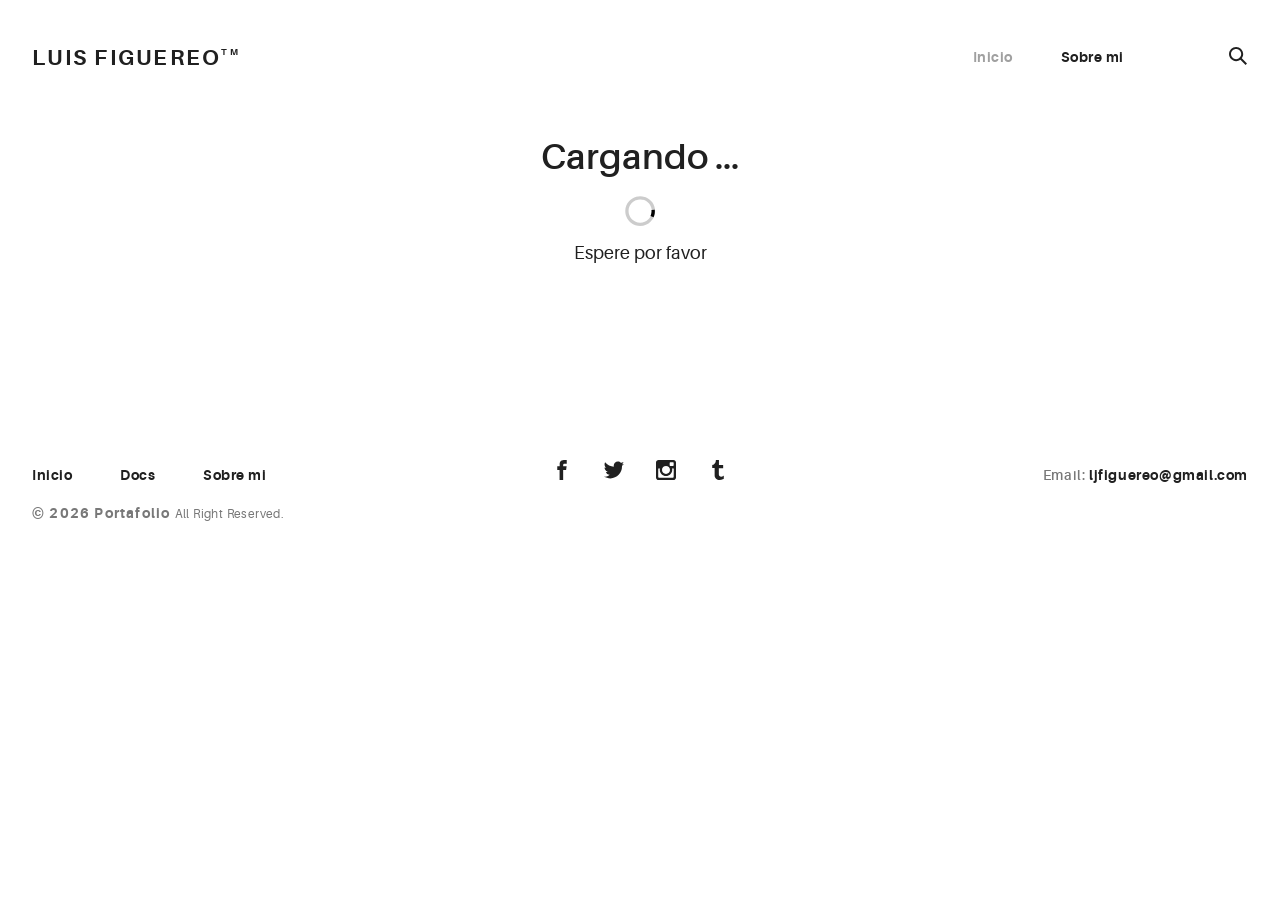
<file: docs/index.html>
<!doctype html>
<html lang="en">

<head>
    <meta charset="utf-8">
    <title>Portafolio</title>
    <!-- <base href="/"> -->

    <meta name="viewport" content="width=device-width, initial-scale=1">

    <link rel="icon" type="image/svg+xml" href="assets/img/urku-ico.svg">
    <link rel="stylesheet" href="assets/css/aurora-pack.min.css">
    <link rel="stylesheet" href="assets/css/aurora-theme-base.min.css">
    <link rel="stylesheet" href="assets/css/urku.css">
<link rel="stylesheet" href="styles.39110f630567ac2cb898.css"></head>

<body class="top-fixed">
    <app-root></app-root>

    <script src="assets/js/svg4everybody.min.js"></script>
    <script>
        svg4everybody();
    </script>
<script type="text/javascript" src="runtime.a66f828dca56eeb90e02.js"></script><script type="text/javascript" src="polyfills.7fb637d055581aa28d51.js"></script><script type="text/javascript" src="main.79356147b64c5a4c3efa.js"></script></body>

</html>
</file>
<file: docs/assets/css/urku.css>
/* * * * * * * * * * * * * * * * * * * * *\ 
 UrkuPortfolio v1.0.0 
 Urku is a prtfolio template with a very clean style. 
 (c) 2016 Lionel <lionel@pixeden.com> (http://pixeden.com) 
 https://bitbucket.org/elrumordelaluz/urkuportfolio 
 Licensed under  MIT 
\* * * * * * * * * * * * * * * * * * * * */

@charset "UTF-8";
body {
    margin: 0;
}

.rk-container {
    margin-right: auto;
    margin-left: auto;
    padding-left: .25rem;
    padding-right: .25rem;
}

@media (min-width: 40em) {
    .rk-container {
        max-width: 88.88889em;
        width: 95vw;
    }
    .rk-container--inner {
        max-width: 68.88889em;
        width: 82vw;
    }
}

.rk-container--full {
    max-width: 100%;
    padding-left: 0;
    padding-right: 0;
    width: 100%;
}

@media (min-width: 64em) {
    .rk-container {
        padding-left: 0;
        padding-right: 0;
    }
}

.rk-main {
    z-index: 1;
    position: static;
}

.top-fixed .rk-main {
    padding-top: 8.5rem;
}

@media (min-width: 64em) {
    .rk-main {
        position: relative;
    }
}

.rk-header {
    background-color: #fff;
    position: relative;
    z-index: 5;
}

.top-fixed .rk-header {
    position: fixed;
}

.rk-topbar {
    -webkit-box-align: start;
    -webkit-align-items: flex-start;
    -ms-flex-align: start;
    align-items: flex-start;
    display: -webkit-box;
    display: -webkit-flex;
    display: -ms-flexbox;
    display: flex;
    -webkit-flex-wrap: wrap;
    -ms-flex-wrap: wrap;
    flex-wrap: wrap;
    -webkit-box-pack: justify;
    -webkit-justify-content: space-between;
    -ms-flex-pack: justify;
    justify-content: space-between;
    padding-bottom: 3.3rem;
    padding-top: 2.8rem;
}

@media (min-width: 64em) {
    .rk-topbar {
        padding-bottom: 0;
    }
}

.rk-logo {
    -webkit-box-flex: 0;
    -webkit-flex: 0 0 100%;
    -ms-flex: 0 0 100%;
    flex: 0 0 100%;
    font-size: 1.375rem;
    font-weight: 700;
    letter-spacing: 2.25px;
    text-align: center;
    text-transform: uppercase;
    width: 20%;
}

.rk-logo sup {
    font-size: .5625rem;
    position: relative;
    top: -1px;
}

@media (min-width: 64em) {
    .rk-logo {
        -webkit-box-flex: 1;
        -webkit-flex: 1;
        -ms-flex: 1;
        flex: 1;
        text-align: left;
    }
}

.rk-search {
    -webkit-align-self: flex-start;
    -ms-flex-item-align: start;
    align-self: flex-start;
    margin-bottom: 3.4rem;
    margin-left: 7.7rem;
    padding-top: .16rem;
    position: relative;
}

.rk-search label,
.rk-search input {
    display: inline-block;
    vertical-align: middle;
}

.rk-search label {
    cursor: pointer;
    height: 1.875rem;
    left: -1.5rem;
    padding-bottom: .67em;
    padding-top: 0;
    position: absolute;
    top: 0;
    -webkit-transition: color .3s;
    transition: color .3s;
    width: 1.875rem;
    z-index: 20;
}

.rk-search svg {
    height: 100%;
    width: 100%;
}

.rk-search input {
    background-color: transparent;
    border: 0;
    font-size: .875rem;
    opacity: 0;
    outline: 0;
    padding: 0;
    padding-bottom: .3em;
    -webkit-transition: .3s;
    transition: .3s;
    z-index: 10;
    width: 1px;
}

.rk-search input:focus {
    opacity: 1;
    padding-left: .5rem;
    width: 100px;
}

.rk-search input:focus+label {
    color: #a0a0a0;
}

.rk-navmobile {
    position: relative;
}

.rk-mobile-menu {
    display: none;
}

.rk-mobile-menu+label {
    cursor: pointer;
    display: inline-block;
    height: 24px;
    left: 2.5vw;
    position: absolute;
    top: 2.7rem;
    width: 16px;
    z-index: 300;
}

.rk-mobile-menu+label svg {
    height: 4px;
    width: 20px;
    margin: 0;
    display: block;
    margin-bottom: 3px;
    -webkit-transition: .3s;
    transition: .3s;
}

.rk-mobile-menu+label svg:nth-of-type(1) {
    -webkit-transform-origin: center left;
    -ms-transform-origin: center left;
    transform-origin: center left;
}

.rk-mobile-menu+label svg:nth-of-type(3) {
    -webkit-transform-origin: center left;
    -ms-transform-origin: center left;
    transform-origin: center left;
}

@media (min-width: 64em) {
    .rk-mobile-menu+label {
        display: none;
    }
}

.rk-mobile-menu:checked+label,
.rk-mobile-menu+label:hover {
    color: #a0a0a0;
}

.rk-mobile-menu:checked+label svg:nth-of-type(1) {
    -webkit-transform: rotate(45deg);
    -ms-transform: rotate(45deg);
    transform: rotate(45deg);
}

.rk-mobile-menu:checked+label svg:nth-of-type(2) {
    -webkit-transform: translateX(-100%);
    -ms-transform: translateX(-100%);
    transform: translateX(-100%);
    opacity: 0;
}

.rk-mobile-menu:checked+label svg:nth-of-type(3) {
    -webkit-transform: rotate(-45deg);
    -ms-transform: rotate(-45deg);
    transform: rotate(-45deg);
}

.rk-footer {
    margin-top: 10.5rem;
    margin-bottom: 2rem;
}

.rk-footer__text {
    color: #787878;
    font-size: .75rem;
    margin-bottom: .875rem;
}

.rk-footer__text span {
    font-size: .875rem;
}

.rk-footer__copy {
    letter-spacing: .4px;
}

.rk-footer__copy span {
    letter-spacing: 1.2px;
}

.rk-footer__contact {
    display: inline-block;
    letter-spacing: .6px;
}

.rk-footer__by {
    letter-spacing: .7px;
}

.rk-social-btn {
    background: none;
    border: 0;
    display: inline-block;
    height: 20px;
    margin-left: 1rem;
    margin-right: 1rem;
    width: 20px;
}

.rk-social-btn:first-child {
    margin-left: 0;
}

.rk-social-btn:last-child {
    margin-right: 0;
}

.rk-social-btn svg {
    height: 100%;
    width: 100%;
}

.rk-layout-ctrl-cont {
    position: absolute;
    text-align: right;
    top: 2.65rem;
    padding-right: 2.5rem;
}

.top-fixed .rk-layout-ctrl-cont {
    position: fixed;
    z-index: 401;
}

.top-fixed .rk-layout-ctrl-cont:first-of-type {
    top: 2.65rem;
}

@media (min-width: 64em) {
    .rk-layout-ctrl-cont {
        padding-right: 0;
        top: 2.25rem;
    }
    .rk-layout-ctrl-cont:first-of-type {
        top: 0;
    }
    .top-fixed .rk-layout-ctrl-cont {
        top: 10.7625rem;
        z-index: -1;
    }
    .top-fixed .rk-layout-ctrl-cont:first-of-type {
        top: 8.5rem;
    }
}

.rk-layout-ctrl {
    cursor: pointer;
    display: none;
    float: right;
    clear: both;
    height: 28px;
    opacity: 0;
    padding-right: .09rem;
    padding-top: 0;
    -webkit-transition: color .3s;
    transition: color .3s;
    width: 20px;
    z-index: 401;
    position: absolute;
}

.rk-layout-ctrl:hover {
    color: #a0a0a0;
}

.rk-layout-ctrl svg {
    height: 100%;
    width: 100%;
}

@media (min-width: 40em) {
    .rk-layout-ctrl {
        display: inline-block;
    }
}

@media (min-width: 64em) {
    .rk-layout-ctrl {
        opacity: 1;
        position: static;
    }
}

.layout-ctrl-input {
    display: none;
}

.layout-ctrl-input:checked+.rk-layout-ctrl-cont label {
    display: none;
    color: #a0a0a0;
}

@media (min-width: 64em) {
    .layout-ctrl-input:checked+.rk-layout-ctrl-cont label {
        display: block;
    }
}

.rk-layout-ctrl-mobile {
    color: #a0a0a0;
    height: 19px;
    position: absolute;
    right: 40px;
    top: 46px;
    width: 19px;
    z-index: 400;
}

.top-fixed .rk-layout-ctrl-mobile {
    position: fixed;
}

.rk-layout-ctrl-mobile svg {
    -webkit-transition: -webkit-transform 250ms;
    transition: transform 250ms;
    position: absolute;
    width: 48%;
}

.rk-layout-ctrl-mobile svg:nth-child(1),
.rk-layout-ctrl-mobile svg:nth-child(2) {
    top: 0;
    -webkit-transform-origin: top center;
    -ms-transform-origin: top center;
    transform-origin: top center;
}

.rk-layout-ctrl-mobile svg:nth-child(1),
.rk-layout-ctrl-mobile svg:nth-child(3) {
    left: 0;
}

.rk-layout-ctrl-mobile svg:nth-child(2),
.rk-layout-ctrl-mobile svg:nth-child(4) {
    right: 0;
}

.rk-layout-ctrl-mobile svg:nth-child(3),
.rk-layout-ctrl-mobile svg:nth-child(4) {
    bottom: 0;
    -webkit-transform-origin: bottom center;
    -ms-transform-origin: bottom center;
    transform-origin: bottom center;
}

.rk-layout-ctrl-mobile svg:nth-child(1),
.rk-layout-ctrl-mobile svg:nth-child(4) {
    -webkit-transform: scaleY(1.3);
    -ms-transform: scaleY(1.3);
    transform: scaleY(1.3);
}

.rk-layout-ctrl-mobile svg:nth-child(2),
.rk-layout-ctrl-mobile svg:nth-child(3) {
    -webkit-transform: scaleY(.7);
    -ms-transform: scaleY(.7);
    transform: scaleY(.7);
}

.rk-layout-ctrl-mobile.layout-blog svg:nth-child(1),
.rk-layout-ctrl-mobile.layout-blog svg:nth-child(3) {
    -webkit-transform: scaleX(1.3);
    -ms-transform: scaleX(1.3);
    transform: scaleX(1.3);
    -webkit-transform-origin: left center;
    -ms-transform-origin: left center;
    transform-origin: left center;
}

.rk-layout-ctrl-mobile.layout-blog svg:nth-child(2),
.rk-layout-ctrl-mobile.layout-blog svg:nth-child(4) {
    -webkit-transform: scaleX(1.3);
    -ms-transform: scaleX(1.3);
    transform: scaleX(1.3);
    -webkit-transform-origin: right center;
    -ms-transform-origin: right center;
    transform-origin: right center;
}

#layout-grid:checked~.rk-layout-ctrl-mobile svg {
    -webkit-transform: scale(1);
    -ms-transform: scale(1);
    transform: scale(1);
}

@media (max-width: 40em) {
    .rk-layout-ctrl-mobile {
        display: none;
    }
}

@media (min-width: 64em) {
    .rk-layout-ctrl-mobile {
        display: none;
    }
}

.rk-portfolio__items {
    margin-top: -4px;
}

@media (min-width: 40em) {
    .rk-portfolio__items {
        display: -webkit-box;
        display: -webkit-flex;
        display: -ms-flexbox;
        display: flex;
        -webkit-flex-wrap: wrap;
        -ms-flex-wrap: wrap;
        flex-wrap: wrap;
        margin-left: -4px;
        margin-right: -4px;
    }
}

.rk-item {
    display: block;
    margin: 0;
    margin-bottom: .5rem;
    position: relative;
}

.rk-item.ae-masonry__item {
    display: inline-block;
    margin-bottom: 0;
}

.rk-item img {
    display: block;
    width: 100%;
}

.rk-item:hover .item-meta {
    opacity: 1;
    visibility: visible;
}

.rk-item--flex {
    background-position: center center;
    background-repeat: no-repeat;
    background-size: cover;
    border-color: white;
    border-width: 4px;
    border-style: solid;
    -webkit-box-flex: 1;
    -webkit-flex: 1;
    -ms-flex: 1;
    flex: 1;
    margin-bottom: 0;
    overflow: hidden;
}

.rk-item--flex:after {
    display: none;
}

.rk-item--flex:before {
    content: "";
    display: block;
    padding-top: 100%;
}

.rk-item--flex:hover {
    background-color: #000;
    background-blend-mode: luminosity;
}

@media (min-width: 40em) {
    .rk-item {
        border-width: 4px;
    }
}

.post-img {
    background-position: center center;
    background-repeat: no-repeat;
    background-size: cover;
    display: block;
    position: relative;
}

.post-img:before {
    content: "";
    display: block;
    padding-top: 100%;
}

.post-img:hover {
    background-color: #000;
    background-blend-mode: luminosity;
}

.post-img:hover .item-meta {
    opacity: 1;
    visibility: visible;
}

.item-meta {
    -webkit-box-align: center;
    -webkit-align-items: center;
    -ms-flex-align: center;
    align-items: center;
    background-color: rgba(255, 255, 255, .75);
    bottom: 0;
    color: #202020;
    display: -webkit-box;
    display: -webkit-flex;
    display: -ms-flexbox;
    display: flex;
    -webkit-box-orient: vertical;
    -webkit-box-direction: normal;
    -webkit-flex-direction: column;
    -ms-flex-direction: column;
    flex-direction: column;
    font-size: .67rem;
    -webkit-box-pack: center;
    -webkit-justify-content: center;
    -ms-flex-pack: center;
    justify-content: center;
    left: 0;
    margin: auto;
    opacity: 0;
    padding: 2%;
    position: absolute;
    right: 0;
    text-align: center;
    -webkit-transition: opacity .5s;
    transition: opacity .5s;
    top: 0;
}

.item-meta h2 {
    font-size: 2.25em;
    font-weight: 700;
}

.item-meta p {
    font-size: 1.5em;
    margin-bottom: 0;
}

@media (min-width: 64em) {
    .item-meta {
        font-size: 1vw;
    }
}

@media (min-width: 94.75em) {
    .item-meta {
        font-size: 1rem;
    }
}

@media (min-width: 40em) {
    .rk-size-12 .item-meta h2,
    .fz-12 .item-meta2 h2 {
        font-size: 2.25em;
    }
    .rk-size-12 .item-meta p,
    .fz-12 .item-meta2 p {
        font-size: 1.5em;
    }
    .rk-size-8 .item-meta h2,
    .fz-8 .item-meta h2 {
        font-size: 2em;
    }
    .rk-size-8 .item-meta p,
    .fz-8 .item-meta p {
        font-size: 1.5em;
    }
    .rk-size-6 .item-meta h2,
    .fz-6 .item-meta h2 {
        font-size: 1.75em;
    }
    .rk-size-6 .item-meta p,
    .fz-6 .item-meta p {
        font-size: 1.3125em;
    }
    .rk-size-4 .item-meta h2,
    .fz-4 .item-meta h2 {
        font-size: 1.5em;
    }
    .rk-size-4 .item-meta p,
    .fz-4 .item-meta p {
        font-size: 1.125em;
    }
    .rk-size-3 .item-meta h2,
    .fz-3 .item-meta h2 {
        font-size: 1.3125em;
    }
    .rk-size-3 .item-meta p,
    .fz-3 .item-meta p {
        font-size: 1.125em;
    }
    #layout-grid:checked~.rk-portfolio .rk-tosize-12 .item-meta h2 {
        font-size: 2.25em;
    }
    #layout-grid:checked~.rk-portfolio .rk-tosize-12 .item-meta p {
        font-size: 1.5em;
    }
    #layout-grid:checked~.rk-portfolio .rk-tosize-6 .item-meta h2 {
        font-size: 1.75em;
    }
    #layout-grid:checked~.rk-portfolio .rk-tosize-6 .item-meta p {
        font-size: 1.3125em;
    }
    #layout-grid:checked~.rk-portfolio .rk-tosize-4 .item-meta h2,
    #layout-grid:checked~.rk-portfolio .rk-tosize-8 .rk-tosize-6 .item-meta h2 {
        font-size: 1.5em;
    }
    #layout-grid:checked~.rk-portfolio .rk-tosize-4 .item-meta p,
    #layout-grid:checked~.rk-portfolio .rk-tosize-8 .rk-tosize-6 .item-meta p {
        font-size: 1.125em;
    }
    #layout-grid:checked~.rk-portfolio .rk-tosize-3 .item-meta h2,
    #layout-grid:checked~.rk-portfolio .rk-tosize-6 .rk-tosize-6 .item-meta h2 {
        font-size: 1.3125em;
    }
    #layout-grid:checked~.rk-portfolio .rk-tosize-3 .item-meta p,
    #layout-grid:checked~.rk-portfolio .rk-tosize-6 .rk-tosize-6 .item-meta p {
        font-size: 1.125em;
    }
}

.ae-masonry .item-meta h2 {
    font-size: 2.25em;
}

.ae-masonry .item-meta p {
    font-size: 1.5em;
}

@media (min-width: 40em) {
    .rk-portfolio .ae-masonry-sm-2 .item-meta h2,
    .rk-portfolio .ae-grid__item[class*="item-sm"]:nth-child(1):nth-last-child(2) h2,
    .rk-portfolio .ae-grid__item[class*="item-sm"]:nth-child(1):nth-last-child(2)~.ae-grid__item[class*="item-sm"] h2 {
        font-size: 1.75em;
    }
    .rk-portfolio .ae-masonry-sm-2 .item-meta p,
    .rk-portfolio .ae-grid__item[class*="item-sm"]:nth-child(1):nth-last-child(2) p,
    .rk-portfolio .ae-grid__item[class*="item-sm"]:nth-child(1):nth-last-child(2)~.ae-grid__item[class*="item-sm"] p {
        font-size: 1.3125em;
    }
    .rk-portfolio .ae-masonry-sm-3 .item-meta h2,
    .rk-portfolio .ae-grid__item[class*="item-sm"]:nth-child(1):nth-last-child(3) h2,
    .rk-portfolio .ae-grid__item[class*="item-sm"]:nth-child(1):nth-last-child(3)~.ae-grid__item[class*="item-sm"] h2 {
        font-size: 1.5em;
    }
    .rk-portfolio .ae-masonry-sm-3 .item-meta p,
    .rk-portfolio .ae-grid__item[class*="item-sm"]:nth-child(1):nth-last-child(3) p,
    .rk-portfolio .ae-grid__item[class*="item-sm"]:nth-child(1):nth-last-child(3)~.ae-grid__item[class*="item-sm"] p {
        font-size: 1.125em;
    }
    .rk-portfolio .ae-masonry-sm-4 .item-meta h2,
    .rk-portfolio .ae-grid__item[class*="item-sm"]:nth-child(1):nth-last-child(4) h2,
    .rk-portfolio .ae-grid__item[class*="item-sm"]:nth-child(1):nth-last-child(4)~.ae-grid__item[class*="item-sm"] h2 {
        font-size: 1.3125em;
    }
    .rk-portfolio .ae-masonry-sm-4 .item-meta p,
    .rk-portfolio .ae-grid__item[class*="item-sm"]:nth-child(1):nth-last-child(4) p,
    .rk-portfolio .ae-grid__item[class*="item-sm"]:nth-child(1):nth-last-child(4)~.ae-grid__item[class*="item-sm"] p {
        font-size: 1.125em;
    }
}

@media (min-width: 52em) {
    .rk-portfolio .ae-masonry-md-2 .item-meta h2,
    .rk-portfolio .ae-grid__item[class*="item-md"]:nth-child(1):nth-last-child(2) h2,
    .rk-portfolio .ae-grid__item[class*="item-md"]:nth-child(1):nth-last-child(2)~.ae-grid__item[class*="item-md"] h2 {
        font-size: 1.75em;
    }
    .rk-portfolio .ae-masonry-md-2 .item-meta p,
    .rk-portfolio .ae-grid__item[class*="item-md"]:nth-child(1):nth-last-child(2) p,
    .rk-portfolio .ae-grid__item[class*="item-md"]:nth-child(1):nth-last-child(2)~.ae-grid__item[class*="item-md"] p {
        font-size: 1.3125em;
    }
    .rk-portfolio .ae-masonry-md-3 .item-meta h2,
    .rk-portfolio .ae-grid__item[class*="item-md"]:nth-child(1):nth-last-child(3) h2,
    .rk-portfolio .ae-grid__item[class*="item-md"]:nth-child(1):nth-last-child(3)~.ae-grid__item[class*="item-md"] h2 {
        font-size: 1.5em;
    }
    .rk-portfolio .ae-masonry-md-3 .item-meta p,
    .rk-portfolio .ae-grid__item[class*="item-md"]:nth-child(1):nth-last-child(3) p,
    .rk-portfolio .ae-grid__item[class*="item-md"]:nth-child(1):nth-last-child(3)~.ae-grid__item[class*="item-md"] p {
        font-size: 1.125em;
    }
    .rk-portfolio .ae-masonry-md-4 .item-meta h2,
    .rk-portfolio .ae-grid__item[class*="item-md"]:nth-child(1):nth-last-child(4) h2,
    .rk-portfolio .ae-grid__item[class*="item-md"]:nth-child(1):nth-last-child(4)~.ae-grid__item[class*="item-md"] h2 {
        font-size: 1.3125em;
    }
    .rk-portfolio .ae-masonry-md-4 .item-meta p,
    .rk-portfolio .ae-grid__item[class*="item-md"]:nth-child(1):nth-last-child(4) p,
    .rk-portfolio .ae-grid__item[class*="item-md"]:nth-child(1):nth-last-child(4)~.ae-grid__item[class*="item-md"] p {
        font-size: 1.125em;
    }
}

@media (min-width: 64em) {
    .rk-portfolio .ae-masonry-lg-2 .item-meta h2,
    .rk-portfolio .ae-grid__item[class*="item-lg"]:nth-child(1):nth-last-child(2) h2,
    .rk-portfolio .ae-grid__item[class*="item-lg"]:nth-child(1):nth-last-child(2)~.ae-grid__item[class*="item-lg"] h2 {
        font-size: 1.75em;
    }
    .rk-portfolio .ae-masonry-lg-2 .item-meta p,
    .rk-portfolio .ae-grid__item[class*="item-lg"]:nth-child(1):nth-last-child(2) p,
    .rk-portfolio .ae-grid__item[class*="item-lg"]:nth-child(1):nth-last-child(2)~.ae-grid__item[class*="item-lg"] p {
        font-size: 1.3125em;
    }
    .rk-portfolio .ae-masonry-lg-3 .item-meta h2,
    .rk-portfolio .ae-grid__item[class*="item-lg"]:nth-child(1):nth-last-child(3) h2,
    .rk-portfolio .ae-grid__item[class*="item-lg"]:nth-child(1):nth-last-child(3)~.ae-grid__item[class*="item-lg"] h2 {
        font-size: 1.5em;
    }
    .rk-portfolio .ae-masonry-lg-3 .item-meta p,
    .rk-portfolio .ae-grid__item[class*="item-lg"]:nth-child(1):nth-last-child(3) p,
    .rk-portfolio .ae-grid__item[class*="item-lg"]:nth-child(1):nth-last-child(3)~.ae-grid__item[class*="item-lg"] p {
        font-size: 1.125em;
    }
    .rk-portfolio .ae-masonry-lg-4 .item-meta h2,
    .rk-portfolio .ae-grid__item[class*="item-lg"]:nth-child(1):nth-last-child(4) h2,
    .rk-portfolio .ae-grid__item[class*="item-lg"]:nth-child(1):nth-last-child(4)~.ae-grid__item[class*="item-lg"] h2 {
        font-size: 1.3125em;
    }
    .rk-portfolio .ae-masonry-lg-4 .item-meta p,
    .rk-portfolio .ae-grid__item[class*="item-lg"]:nth-child(1):nth-last-child(4) p,
    .rk-portfolio .ae-grid__item[class*="item-lg"]:nth-child(1):nth-last-child(4)~.ae-grid__item[class*="item-lg"] p {
        font-size: 1.125em;
    }
}

@media (min-width: 75em) {
    .rk-portfolio .ae-masonry-xl-2 .item-meta h2,
    .rk-portfolio .ae-grid__item[class*="item-xl"]:nth-child(1):nth-last-child(2) h2,
    .rk-portfolio .ae-grid__item[class*="item-xl"]:nth-child(1):nth-last-child(2)~.ae-grid__item[class*="item-xl"] h2 {
        font-size: 1.75em;
    }
    .rk-portfolio .ae-masonry-xl-2 .item-meta p,
    .rk-portfolio .ae-grid__item[class*="item-xl"]:nth-child(1):nth-last-child(2) p,
    .rk-portfolio .ae-grid__item[class*="item-xl"]:nth-child(1):nth-last-child(2)~.ae-grid__item[class*="item-xl"] p {
        font-size: 1.3125em;
    }
    .rk-portfolio .ae-masonry-xl-3 .item-meta h2,
    .rk-portfolio .ae-grid__item[class*="item-xl"]:nth-child(1):nth-last-child(3) h2,
    .rk-portfolio .ae-grid__item[class*="item-xl"]:nth-child(1):nth-last-child(3)~.ae-grid__item[class*="item-xl"] h2 {
        font-size: 1.5em;
    }
    .rk-portfolio .ae-masonry-xl-3 .item-meta p,
    .rk-portfolio .ae-grid__item[class*="item-xl"]:nth-child(1):nth-last-child(3) p,
    .rk-portfolio .ae-grid__item[class*="item-xl"]:nth-child(1):nth-last-child(3)~.ae-grid__item[class*="item-xl"] p {
        font-size: 1.125em;
    }
    .rk-portfolio .ae-masonry-xl-4 .item-meta h2,
    .rk-portfolio .ae-grid__item[class*="item-xl"]:nth-child(1):nth-last-child(4) h2,
    .rk-portfolio .ae-grid__item[class*="item-xl"]:nth-child(1):nth-last-child(4)~.ae-grid__item[class*="item-xl"] h2 {
        font-size: 1.3125em;
    }
    .rk-portfolio .ae-masonry-xl-4 .item-meta p,
    .rk-portfolio .ae-grid__item[class*="item-xl"]:nth-child(1):nth-last-child(4) p,
    .rk-portfolio .ae-grid__item[class*="item-xl"]:nth-child(1):nth-last-child(4)~.ae-grid__item[class*="item-xl"] p {
        font-size: 1.125em;
    }
}

@media (min-width: 40em) {
    .rk-size-1 {
        -webkit-box-flex: 0;
        -webkit-flex-grow: 0;
        -ms-flex-positive: 0;
        flex-grow: 0;
        -webkit-flex-shrink: 0;
        -ms-flex-negative: 0;
        flex-shrink: 0;
        -webkit-flex-basis: auto;
        -ms-flex-preferred-size: auto;
        flex-basis: auto;
        width: 8.33333%;
    }
    .rk-size-2 {
        -webkit-box-flex: 0;
        -webkit-flex-grow: 0;
        -ms-flex-positive: 0;
        flex-grow: 0;
        -webkit-flex-shrink: 0;
        -ms-flex-negative: 0;
        flex-shrink: 0;
        -webkit-flex-basis: auto;
        -ms-flex-preferred-size: auto;
        flex-basis: auto;
        width: 16.66667%;
    }
    .rk-size-3 {
        -webkit-box-flex: 0;
        -webkit-flex-grow: 0;
        -ms-flex-positive: 0;
        flex-grow: 0;
        -webkit-flex-shrink: 0;
        -ms-flex-negative: 0;
        flex-shrink: 0;
        -webkit-flex-basis: auto;
        -ms-flex-preferred-size: auto;
        flex-basis: auto;
        width: 25%;
    }
    .rk-size-4 {
        -webkit-box-flex: 0;
        -webkit-flex-grow: 0;
        -ms-flex-positive: 0;
        flex-grow: 0;
        -webkit-flex-shrink: 0;
        -ms-flex-negative: 0;
        flex-shrink: 0;
        -webkit-flex-basis: auto;
        -ms-flex-preferred-size: auto;
        flex-basis: auto;
        width: 33.33333%;
    }
    .rk-size-5 {
        -webkit-box-flex: 0;
        -webkit-flex-grow: 0;
        -ms-flex-positive: 0;
        flex-grow: 0;
        -webkit-flex-shrink: 0;
        -ms-flex-negative: 0;
        flex-shrink: 0;
        -webkit-flex-basis: auto;
        -ms-flex-preferred-size: auto;
        flex-basis: auto;
        width: 41.66667%;
    }
    .rk-size-6 {
        -webkit-box-flex: 0;
        -webkit-flex-grow: 0;
        -ms-flex-positive: 0;
        flex-grow: 0;
        -webkit-flex-shrink: 0;
        -ms-flex-negative: 0;
        flex-shrink: 0;
        -webkit-flex-basis: auto;
        -ms-flex-preferred-size: auto;
        flex-basis: auto;
        width: 50%;
    }
    .rk-size-7 {
        -webkit-box-flex: 0;
        -webkit-flex-grow: 0;
        -ms-flex-positive: 0;
        flex-grow: 0;
        -webkit-flex-shrink: 0;
        -ms-flex-negative: 0;
        flex-shrink: 0;
        -webkit-flex-basis: auto;
        -ms-flex-preferred-size: auto;
        flex-basis: auto;
        width: 58.33333%;
    }
    .rk-size-8 {
        -webkit-box-flex: 0;
        -webkit-flex-grow: 0;
        -ms-flex-positive: 0;
        flex-grow: 0;
        -webkit-flex-shrink: 0;
        -ms-flex-negative: 0;
        flex-shrink: 0;
        -webkit-flex-basis: auto;
        -ms-flex-preferred-size: auto;
        flex-basis: auto;
        width: 66.66667%;
    }
    .rk-size-9 {
        -webkit-box-flex: 0;
        -webkit-flex-grow: 0;
        -ms-flex-positive: 0;
        flex-grow: 0;
        -webkit-flex-shrink: 0;
        -ms-flex-negative: 0;
        flex-shrink: 0;
        -webkit-flex-basis: auto;
        -ms-flex-preferred-size: auto;
        flex-basis: auto;
        width: 75%;
    }
    .rk-size-10 {
        -webkit-box-flex: 0;
        -webkit-flex-grow: 0;
        -ms-flex-positive: 0;
        flex-grow: 0;
        -webkit-flex-shrink: 0;
        -ms-flex-negative: 0;
        flex-shrink: 0;
        -webkit-flex-basis: auto;
        -ms-flex-preferred-size: auto;
        flex-basis: auto;
        width: 83.33333%;
    }
    .rk-size-11 {
        -webkit-box-flex: 0;
        -webkit-flex-grow: 0;
        -ms-flex-positive: 0;
        flex-grow: 0;
        -webkit-flex-shrink: 0;
        -ms-flex-negative: 0;
        flex-shrink: 0;
        -webkit-flex-basis: auto;
        -ms-flex-preferred-size: auto;
        flex-basis: auto;
        width: 91.66667%;
    }
    .rk-size-12 {
        -webkit-box-flex: 0;
        -webkit-flex-grow: 0;
        -ms-flex-positive: 0;
        flex-grow: 0;
        -webkit-flex-shrink: 0;
        -ms-flex-negative: 0;
        flex-shrink: 0;
        -webkit-flex-basis: auto;
        -ms-flex-preferred-size: auto;
        flex-basis: auto;
        width: 100%;
    }
}

#layout-grid:checked~.rk-portfolio .rk-tosize-1 {
    -webkit-box-flex: 0;
    -webkit-flex-grow: 0;
    -ms-flex-positive: 0;
    flex-grow: 0;
    -webkit-flex-shrink: 0;
    -ms-flex-negative: 0;
    flex-shrink: 0;
    -webkit-flex-basis: auto;
    -ms-flex-preferred-size: auto;
    flex-basis: auto;
    width: 8.33333%;
}

#layout-grid:checked~.rk-portfolio .rk-tosize-2 {
    -webkit-box-flex: 0;
    -webkit-flex-grow: 0;
    -ms-flex-positive: 0;
    flex-grow: 0;
    -webkit-flex-shrink: 0;
    -ms-flex-negative: 0;
    flex-shrink: 0;
    -webkit-flex-basis: auto;
    -ms-flex-preferred-size: auto;
    flex-basis: auto;
    width: 16.66667%;
}

#layout-grid:checked~.rk-portfolio .rk-tosize-3 {
    -webkit-box-flex: 0;
    -webkit-flex-grow: 0;
    -ms-flex-positive: 0;
    flex-grow: 0;
    -webkit-flex-shrink: 0;
    -ms-flex-negative: 0;
    flex-shrink: 0;
    -webkit-flex-basis: auto;
    -ms-flex-preferred-size: auto;
    flex-basis: auto;
    width: 25%;
}

#layout-grid:checked~.rk-portfolio .rk-tosize-4 {
    -webkit-box-flex: 0;
    -webkit-flex-grow: 0;
    -ms-flex-positive: 0;
    flex-grow: 0;
    -webkit-flex-shrink: 0;
    -ms-flex-negative: 0;
    flex-shrink: 0;
    -webkit-flex-basis: auto;
    -ms-flex-preferred-size: auto;
    flex-basis: auto;
    width: 33.33333%;
}

#layout-grid:checked~.rk-portfolio .rk-tosize-5 {
    -webkit-box-flex: 0;
    -webkit-flex-grow: 0;
    -ms-flex-positive: 0;
    flex-grow: 0;
    -webkit-flex-shrink: 0;
    -ms-flex-negative: 0;
    flex-shrink: 0;
    -webkit-flex-basis: auto;
    -ms-flex-preferred-size: auto;
    flex-basis: auto;
    width: 41.66667%;
}

#layout-grid:checked~.rk-portfolio .rk-tosize-6 {
    -webkit-box-flex: 0;
    -webkit-flex-grow: 0;
    -ms-flex-positive: 0;
    flex-grow: 0;
    -webkit-flex-shrink: 0;
    -ms-flex-negative: 0;
    flex-shrink: 0;
    -webkit-flex-basis: auto;
    -ms-flex-preferred-size: auto;
    flex-basis: auto;
    width: 50%;
}

#layout-grid:checked~.rk-portfolio .rk-tosize-7 {
    -webkit-box-flex: 0;
    -webkit-flex-grow: 0;
    -ms-flex-positive: 0;
    flex-grow: 0;
    -webkit-flex-shrink: 0;
    -ms-flex-negative: 0;
    flex-shrink: 0;
    -webkit-flex-basis: auto;
    -ms-flex-preferred-size: auto;
    flex-basis: auto;
    width: 58.33333%;
}

#layout-grid:checked~.rk-portfolio .rk-tosize-8 {
    -webkit-box-flex: 0;
    -webkit-flex-grow: 0;
    -ms-flex-positive: 0;
    flex-grow: 0;
    -webkit-flex-shrink: 0;
    -ms-flex-negative: 0;
    flex-shrink: 0;
    -webkit-flex-basis: auto;
    -ms-flex-preferred-size: auto;
    flex-basis: auto;
    width: 66.66667%;
}

#layout-grid:checked~.rk-portfolio .rk-tosize-9 {
    -webkit-box-flex: 0;
    -webkit-flex-grow: 0;
    -ms-flex-positive: 0;
    flex-grow: 0;
    -webkit-flex-shrink: 0;
    -ms-flex-negative: 0;
    flex-shrink: 0;
    -webkit-flex-basis: auto;
    -ms-flex-preferred-size: auto;
    flex-basis: auto;
    width: 75%;
}

#layout-grid:checked~.rk-portfolio .rk-tosize-10 {
    -webkit-box-flex: 0;
    -webkit-flex-grow: 0;
    -ms-flex-positive: 0;
    flex-grow: 0;
    -webkit-flex-shrink: 0;
    -ms-flex-negative: 0;
    flex-shrink: 0;
    -webkit-flex-basis: auto;
    -ms-flex-preferred-size: auto;
    flex-basis: auto;
    width: 83.33333%;
}

#layout-grid:checked~.rk-portfolio .rk-tosize-11 {
    -webkit-box-flex: 0;
    -webkit-flex-grow: 0;
    -ms-flex-positive: 0;
    flex-grow: 0;
    -webkit-flex-shrink: 0;
    -ms-flex-negative: 0;
    flex-shrink: 0;
    -webkit-flex-basis: auto;
    -ms-flex-preferred-size: auto;
    flex-basis: auto;
    width: 91.66667%;
}

#layout-grid:checked~.rk-portfolio .rk-tosize-12 {
    -webkit-box-flex: 0;
    -webkit-flex-grow: 0;
    -ms-flex-positive: 0;
    flex-grow: 0;
    -webkit-flex-shrink: 0;
    -ms-flex-negative: 0;
    flex-shrink: 0;
    -webkit-flex-basis: auto;
    -ms-flex-preferred-size: auto;
    flex-basis: auto;
    width: 100%;
}

#layout-grid:checked~.rk-portfolio .rk-tosize-auto {
    -webkit-box-flex: 1;
    -webkit-flex: 1;
    -ms-flex: 1;
    flex: 1;
}

@media (min-width: 40em) {
    .rk-landscape:before {
        padding-top: 66.93548%;
    }
    .rk-landscape-alt:before {
        padding-top: 56.45161%;
    }
    .rk-portrait:before {
        padding-top: 134.74026%;
    }
    .rk-square:before {
        padding-top: 100%;
    }
}

#layout-grid:checked~.rk-portfolio .rk-tolandscape:before,
#layout-grid:checked~.rk-blog .rk-tolandscape:before,
.rk-blog--columns .rk-tolandscape:before {
    padding-top: 66.93548%;
}

#layout-grid:checked~.rk-portfolio .rk-tolandscape-alt:before,
#layout-grid:checked~.rk-blog .rk-tolandscape-alt:before,
.rk-blog--columns .rk-tolandscape-alt:before {
    padding-top: 56.45161%;
}

#layout-grid:checked~.rk-portfolio .rk-toportrait:before,
#layout-grid:checked~.rk-blog .rk-toportrait:before,
.rk-blog--columns .rk-toportrait:before {
    padding-top: 134.74026%;
}

#layout-grid:checked~.rk-portfolio .rk-tosquare:before,
#layout-grid:checked~.rk-blog .rk-tosquare:before,
.rk-blog--columns .rk-tosquare:before {
    padding-top: 100%;
}

.item-1 {
    background-image: url("../img/project-1.jpg");
}

@media (min-width: 40em) {
    #layout-grid:checked~.rk-portfolio .item-1 {
        background-position: center left;
    }
}

.item-2 {
    background-image: url("../img/project-2.jpg");
}

.item-3 {
    background-image: url("../img/project-3.jpg");
}

.item-4 {
    background-image: url("../img/project-4.jpg");
}

.item-5 {
    background-image: url("../img/project-5.jpg");
}

@media (min-width: 40em) {
    #layout-grid:checked~.rk-portfolio .item-5 {
        background-position: center left;
    }
}

.item-6 {
    background-image: url("../img/project-6.jpg");
}

@media (min-width: 40em) {
    #layout-grid:checked~.rk-portfolio .item-6 {
        background-position: top center;
    }
}

.item-7 {
    background-image: url("../img/project-7.jpg");
}

.item-8 {
    background-image: url("../img/project-8.jpg");
}

.item-9 {
    background-image: url("../img/project-9.jpg");
}

.item-10 {
    background-image: url("../img/project-10.jpg");
}

.item-11 {
    background-image: url("../img/project-11.jpg");
}

.item-12 {
    background-image: url("../img/project-12.jpg");
}

.item-13 {
    background-image: url("../img/project-13.jpg");
}

@media (min-width: 40em) {
    #layout-grid:checked~.rk-portfolio .item-13 {
        background-position: top right;
    }
    #layout-grid:checked~.rk-portfolio .item-13 {
        background-size: 142%;
    }
}

.item-14 {
    background-image: url("../img/project-14.jpg");
}

.item-15 {
    background-image: url("../img/project-15.jpg");
}

@media (min-width: 40em) {
    #layout-grid:checked~.rk-portfolio .rk-items-cont {
        display: -webkit-box;
        display: -webkit-flex;
        display: -ms-flexbox;
        display: flex;
    }
}

.rk-portfolio-cover {
    background-position: center center;
    background-size: cover;
    display: -webkit-box;
    display: -webkit-flex;
    display: -ms-flexbox;
    display: flex;
    -webkit-box-pack: center;
    -webkit-justify-content: center;
    -ms-flex-pack: center;
    justify-content: center;
    -webkit-box-align: end;
    -webkit-align-items: flex-end;
    -ms-flex-align: end;
    align-items: flex-end;
    height: 100vh;
    padding-bottom: 1.5rem;
    width: 100%;
}

@media (min-width: 40em) {
    .rk-portfolio-cover {
        padding-bottom: 2.5rem;
    }
}

.rk-portfolio--inner img {
    width: 100%;
}

.rk-portfolio-title {
    letter-spacing: .0359em;
}

.rk-portfolio-category {
    letter-spacing: .021em;
}

.rk-portfolio-inner-client span {
    letter-spacing: .05em;
}

.rk-portfolio-inner-website {
    letter-spacing: .05em;
}

.rk-portfolio-inner-date {
    letter-spacing: .02em;
}

.rk-portfolio-info {
    margin-top: 4.9rem;
}

.rk-portfolio-inner-title {
    margin-top: .2em;
}

.rk-portfolio-details p {
    margin-bottom: .4rem;
}

.item-inside__meta {
    text-align: center;
}

.item-inside__meta--contrast:before {
    background-color: rgba(255, 255, 255, .3);
    content: "";
    height: 100%;
    left: 0;
    position: absolute;
    top: 0;
    width: 100%;
    z-index: 1;
}

.item-inside__meta .rk-portfolio-title,
.item-inside__meta .rk-portfolio-category {
    position: relative;
    z-index: 2;
}

.inner-box-1 {
    margin-top: 3.4rem;
}

.inner-box-3 {
    margin-top: 6.6rem;
}

.inner-box-4 {
    margin-top: 6rem;
}

.item-inside-1 {
    /* background-image: url("../img/project-1.jpg"); */
    background-position: 50% 100%;
    background-size: 350%;
}

@media (min-width: 40em) {
    .item-inside-1 {
        background-size: 150%;
    }
}

#layout-grid:checked~.rk-portfolio,
#layout-grid:checked~.rk-blog {
    -webkit-animation: op2 .5s;
    animation: op2 .5s;
}

#layout-base:checked~.rk-portfolio,
#layout-base:checked~.rk-blog {
    -webkit-animation: op .5s;
    animation: op .5s;
}

@-webkit-keyframes op {
    0% {
        opacity: 0;
    }
    100% {
        opacity: 1;
    }
}

@keyframes op {
    0% {
        opacity: 0;
    }
    100% {
        opacity: 1;
    }
}

@-webkit-keyframes op2 {
    0% {
        opacity: 0;
    }
    100% {
        opacity: 1;
    }
}

@keyframes op2 {
    0% {
        opacity: 0;
    }
    100% {
        opacity: 1;
    }
}

.rk-blog {
    padding-top: .25rem;
}

.rk-blog__items {
    margin-bottom: 2.7rem;
}

@media (min-width: 40em) {
    .rk-blog__items {
        -webkit-column-count: 1;
        -moz-column-count: 1;
        column-count: 1;
        -webkit-column-gap: .5rem;
        -moz-column-gap: .5rem;
        column-gap: .5rem;
    }
}

.rk-blog__item {
    display: inline-block;
    margin: 0 0 10.6rem;
    width: 100%;
}

@media (min-width: 40em) {
    #layout-grid:checked~.rk-blog .rk-blog__items,
    .rk-blog--columns .rk-blog__items {
        -webkit-column-count: 2;
        -moz-column-count: 2;
        column-count: 2;
        margin-bottom: 6.2rem;
    }
}

@media (min-width: 75em) {
    #layout-grid:checked~.rk-blog .rk-blog__items,
    .rk-blog--columns .rk-blog__items {
        -webkit-column-count: 3;
        -moz-column-count: 3;
        column-count: 3;
    }
}

.blog-info,
.blog-meta {
    margin: 0 auto;
    text-align: center;
    width: 78.5%;
}

.blog-info {
    margin-top: 4rem;
}

.blog-info__title {
    letter-spacing: .04em;
}

.blog-info__author {
    letter-spacing: .02em;
    margin-top: 1em;
}

.blog-info__excerpt {
    margin-top: 3.9rem;
    letter-spacing: .05em;
    line-height: 1.8125;
    text-align: left;
}

.blog-info__excerpt:not(:empty):after {
    content: " […]";
}

.blog-meta {
    -webkit-box-align: baseline;
    -webkit-align-items: baseline;
    -ms-flex-align: baseline;
    align-items: baseline;
    display: -webkit-box;
    display: -webkit-flex;
    display: -ms-flexbox;
    display: flex;
    -webkit-flex-wrap: wrap;
    -ms-flex-wrap: wrap;
    flex-wrap: wrap;
    -webkit-box-pack: justify;
    -webkit-justify-content: space-between;
    -ms-flex-pack: justify;
    justify-content: space-between;
    margin-top: 3.5rem;
}

.blog-meta__comments {
    letter-spacing: .06em;
}

.blog-meta__date {
    color: #787878;
    letter-spacing: .05em;
}

#layout-grid:checked~.rk-blog .blog-info,
.rk-blog--columns .blog-info {
    margin-top: 3.5rem;
}

#layout-grid:checked~.rk-blog .blog-info__title,
.rk-blog--columns .blog-info__title {
    font-size: 1.3125rem;
}

#layout-grid:checked~.rk-blog .blog-info__author,
.rk-blog--columns .blog-info__author {
    font-size: 1rem;
    margin-top: 0;
}

#layout-grid:checked~.rk-blog .blog-info__excerpt,
.rk-blog--columns .blog-info__excerpt {
    font-size: 1rem;
    margin-top: 1.9rem;
    line-height: 1.625;
}

#layout-grid:checked~.rk-blog .blog-info__excerpt span,
.rk-blog--columns .blog-info__excerpt span {
    display: none;
}

#layout-grid:checked~.rk-blog .blog-meta,
.rk-blog--columns .blog-meta {
    margin-top: 2rem;
}

#layout-grid:checked~.rk-blog .blog-meta__read-more,
.rk-blog--columns .blog-meta__read-more {
    display: none;
}

#layout-grid:checked~.rk-blog .blog-meta__comments,
.rk-blog--columns .blog-meta__comments {
    font-size: 1rem;
}

#layout-grid:checked~.rk-blog .blog-meta__date,
.rk-blog--columns .blog-meta__date {
    font-size: .875rem;
}

#layout-grid:checked~.rk-blog .rk-blog__item,
.rk-blog--columns .rk-blog__item {
    margin-bottom: 7.3rem;
}

.post-1 {
    background-image: url("../img/post-1.jpg");
}

@media (min-width: 40em) {
    #layout-grid:checked~.rk-blog .post-1 {
        background-position: center right;
    }
}

.post-2 {
    background-image: url("../img/post-2.jpg");
}

.post-3 {
    background-image: url("../img/post-3.jpg");
    background-size: 160%;
}

@media (min-width: 40em) {
    #layout-grid:checked~.rk-blog .post-3 {
        background-position: bottom left;
    }
    #layout-grid:checked~.rk-blog .post-3 {
        background-size: 200%;
    }
}

.post-4 {
    background-image: url("../img/post-4.jpg");
}

.post-5 {
    background-image: url("../img/post-5.jpg");
}

@media (min-width: 40em) {
    #layout-grid:checked~.rk-blog .post-5 {
        background-position: center left;
    }
}

.post-6 {
    background-image: url("../img/post-6.jpg");
}

@media (min-width: 40em) {
    #layout-grid:checked~.rk-blog .post-6 {
        background-position: center right;
    }
}

.post-7 {
    background-image: url("../img/post-7.jpg");
}

@media (min-width: 40em) {
    #layout-grid:checked~.rk-blog .post-7 {
        background-position: center left;
    }
}

.post-8 {
    background-image: url("../img/post-8.jpg");
}

.post-9 {
    background-image: url("../img/post-9.jpg");
}

@media (min-width: 40em) {
    #layout-grid:checked~.rk-blog .post-9 {
        background-position: 25% 50%;
    }
}

.post-1 {
    background-image: url("../img/post-1.jpg");
}

@media (min-width: 40em) {
    .rk-blog--columns .post-1 {
        background-position: center right;
    }
}

.post-2 {
    background-image: url("../img/post-2.jpg");
}

.post-3 {
    background-image: url("../img/post-3.jpg");
    background-size: 160%;
}

@media (min-width: 40em) {
    .rk-blog--columns .post-3 {
        background-position: bottom left;
    }
    .rk-blog--columns .post-3 {
        background-size: 200%;
    }
}

.post-4 {
    background-image: url("../img/post-4.jpg");
}

.post-5 {
    background-image: url("../img/post-5.jpg");
}

@media (min-width: 40em) {
    .rk-blog--columns .post-5 {
        background-position: center left;
    }
}

.post-6 {
    background-image: url("../img/post-6.jpg");
}

@media (min-width: 40em) {
    .rk-blog--columns .post-6 {
        background-position: center right;
    }
}

.post-7 {
    background-image: url("../img/post-7.jpg");
}

@media (min-width: 40em) {
    .rk-blog--columns .post-7 {
        background-position: center left;
    }
}

.post-8 {
    background-image: url("../img/post-8.jpg");
}

.post-9 {
    background-image: url("../img/post-9.jpg");
}

@media (min-width: 40em) {
    .rk-blog--columns .post-9 {
        background-position: 25% 50%;
    }
}

.arrow-button {
    display: -webkit-box;
    display: -webkit-flex;
    display: -ms-flexbox;
    display: flex;
    background: none;
    border: 0;
    cursor: pointer;
    font-size: inherit;
    font-weight: 700;
    letter-spacing: .02em;
    -webkit-box-align: center;
    -webkit-align-items: center;
    -ms-flex-align: center;
    align-items: center;
}

.arrow-button svg,
.arrow-button .arrow-cont-rev,
.arrow-button .arrow-cont {
    height: 2em;
    -webkit-transition: -webkit-transform .3s;
    transition: transform .3s;
    width: 2em;
}

.arrow-button .arrow-cont-rev .arrow-cont {
    -webkit-align-self: center;
    -ms-flex-item-align: center;
    align-self: center;
    vertical-align: super;
}

.arrow-button .arrow-cont {
    margin-left: 2em;
}

.arrow-button .arrow-cont svg {
    margin-left: 0;
}

.arrow-button .arrow-cont-rev {
    margin-right: 2em;
}

.arrow-button .arrow-cont-rev svg {
    margin-left: 0;
}

.arrow-button--right {
    margin-left: auto;
    margin-right: auto;
}

@media (min-width: 75em) {
    .arrow-button--right {
        margin-left: auto;
        margin-right: 0;
    }
}

.arrow-button--center {
    margin-left: auto;
    margin-right: auto;
}

@media (min-width: 75em) {
    .arrow-button--out {
        margin-right: -4.5em;
    }
}

.arrow-button .arrow-cont-rev {
    -webkit-transform: scale(-1, 1);
    -ms-transform: scale(-1, 1);
    transform: scale(-1, 1);
}

.arrow-button--reverse div {
    margin-left: 0;
    -webkit-box-ordinal-group: 0;
    -webkit-order: -1;
    -ms-flex-order: -1;
    order: -1;
}

.arrow-button:hover .arrow-cont {
    -webkit-transform: translateX(.25rem);
    -ms-transform: translateX(.25rem);
    transform: translateX(.25rem);
}

.arrow-button--reverse:hover .arrow-cont-rev {
    -webkit-transform: scale(-1, 1) translateX(.25rem);
    -ms-transform: scale(-1, 1) translateX(.25rem);
    transform: scale(-1, 1) translateX(.25rem);
}

.arrow-button--reverse:hover .arrow-cont-rev svg {
    -webkit-transform: translateX(0);
    -ms-transform: translateX(0);
    transform: translateX(0);
}

.arrow-button--compress svg {
    margin-left: 1em;
}

.arrow-button--nospace svg {
    margin-left: 0;
}

.arrow-button--flip svg {
    -webkit-transform: rotate(180deg);
    -ms-transform: rotate(180deg);
    transform: rotate(180deg);
}

.group-buttons {
    -webkit-box-align: center;
    -webkit-align-items: center;
    -ms-flex-align: center;
    align-items: center;
    display: -webkit-box;
    display: -webkit-flex;
    display: -ms-flexbox;
    display: flex;
    -webkit-flex-wrap: wrap;
    -ms-flex-wrap: wrap;
    flex-wrap: wrap;
    -webkit-justify-content: space-around;
    -ms-flex-pack: distribute;
    justify-content: space-around;
    width: 100%;
}

@media (min-width: 40em) {
    .group-buttons {
        -webkit-box-pack: justify;
        -webkit-justify-content: space-between;
        -ms-flex-pack: justify;
        justify-content: space-between;
    }
}

.rk-arrow svg {
    height: .875em;
    width: 2.375em;
}

.rk-comments,
.rk-comments ul {
    list-style: none;
}

.rk-comments__title {
    letter-spacing: .05em;
    margin-bottom: 5rem;
}

.rk-comment {
    -webkit-box-align: start;
    -webkit-align-items: flex-start;
    -ms-flex-align: start;
    align-items: flex-start;
    display: -webkit-box;
    display: -webkit-flex;
    display: -ms-flexbox;
    display: flex;
    margin-bottom: 5rem;
}

.rk-comment__avatar {
    -webkit-box-flex: 0;
    -webkit-flex: 0 0 4.6875rem;
    -ms-flex: 0 0 4.6875rem;
    flex: 0 0 4.6875rem;
    margin-right: 2.3rem;
}

.rk-comment__header {
    -webkit-box-align: baseline;
    -webkit-align-items: baseline;
    -ms-flex-align: baseline;
    align-items: baseline;
    display: -webkit-box;
    display: -webkit-flex;
    display: -ms-flexbox;
    display: flex;
    padding-top: .7rem;
    margin-bottom: .75rem;
}

.rk-comment__body {
    letter-spacing: .05em;
    margin-bottom: 1.8rem;
}

.rk-comment__author {
    letter-spacing: .03em;
}

.rk-comment__meta {
    margin-left: .3rem;
    letter-spacing: .053em;
}

.rk-comment__author small,
.rk-comment__meta {
    color: #a0a0a0;
}

@media (min-width: 40em) {
    .rk-comment {
        margin-left: calc(16.66667% - 4.6875rem - 2.3rem);
        padding-right: 16.66667%;
    }
    .rk-comment+ul {
        padding-left: 8.7rem;
        padding-right: 1.7rem;
    }
}

.conatct__title,
.contact__addr,
.contact__email {
    letter-spacing: .06em;
}

.contact__desc {
    letter-spacing: .05em;
}

.contact__phone {
    letter-spacing: .1em;
}

.contact_spacer {
    width: 100%;
}

.contact_spacer:before {
    content: "";
    display: block;
    padding-top: calc(134.74026% - 20.35rem);
}

.rk-navigation {
    -webkit-box-align: center;
    -webkit-align-items: center;
    -ms-flex-align: center;
    align-items: center;
    -webkit-align-self: baseline;
    -ms-flex-item-align: baseline;
    align-self: baseline;
    display: none;
}

@media (min-width: 64em) {
    .rk-navigation {
        display: -webkit-box;
        display: -webkit-flex;
        display: -ms-flexbox;
        display: flex;
    }
}

.rk-menu {
    display: -webkit-box;
    display: -webkit-flex;
    display: -ms-flexbox;
    display: flex;
    -webkit-flex-wrap: wrap;
    -ms-flex-wrap: wrap;
    flex-wrap: wrap;
    font-size: .875rem;
    font-weight: 700;
    letter-spacing: .5px;
    list-style: none;
    margin: 0;
    padding: 0;
    padding-top: .16rem;
}

.rk-menu__item {
    color: #202020;
    display: inherit;
    padding-left: 1.5rem;
    padding-right: 1.5rem;
}

.rk-menu__item:first-child {
    padding-left: 0;
}

.rk-menu__item:last-child {
    padding-right: 0;
}

.rk-menu__item.active {
    color: #a0a0a0;
}

.rk-menu__link {
    padding-bottom: 4.2rem;
}

.rk-menu__sub {
    background-color: white;
    left: 0;
    list-style: none;
    margin: 0;
    padding: 0;
    -webkit-transform: translateY(-1em);
    -ms-transform: translateY(-1em);
    transform: translateY(-1em);
    opacity: 0;
    top: 100%;
    -webkit-transition: .3s;
    transition: .3s;
    position: absolute;
    visibility: hidden;
    width: 100%;
    z-index: -1;
}

.rk-menu__sub ul {
    display: -webkit-box;
    display: -webkit-flex;
    display: -ms-flexbox;
    display: flex;
    -webkit-flex-wrap: wrap;
    -ms-flex-wrap: wrap;
    flex-wrap: wrap;
    -webkit-box-pack: end;
    -webkit-justify-content: flex-end;
    -ms-flex-pack: end;
    justify-content: flex-end;
    padding: 1.375rem .5rem;
    max-width: 101rem;
}

.rk-menu__item:hover>.rk-menu__sub {
    opacity: 1;
    -webkit-transform: translateY(0);
    -ms-transform: translateY(0);
    transform: translateY(0);
    visibility: visible;
    z-index: 2;
}

@media (max-width: 64em) {
    #mobile-menu:checked~.rk-topbar .rk-navigation {
        display: -webkit-box;
        display: -webkit-flex;
        display: -ms-flexbox;
        display: flex;
        position: fixed;
        top: 0;
        left: 0;
        z-index: 200;
        -webkit-box-align: center;
        -webkit-align-items: center;
        -ms-flex-align: center;
        align-items: center;
        width: 100%;
        height: 100%;
        -webkit-box-orient: vertical;
        -webkit-box-direction: reverse;
        -webkit-flex-direction: column-reverse;
        -ms-flex-direction: column-reverse;
        flex-direction: column-reverse;
        -webkit-box-pack: center;
        -webkit-justify-content: center;
        -ms-flex-pack: center;
        justify-content: center;
        background-color: rgba(255, 255, 255, .95);
        overflow: auto;
    }
    #mobile-menu:checked~.rk-topbar .rk-menu {
        -webkit-box-orient: vertical;
        -webkit-box-direction: normal;
        -webkit-flex-direction: column;
        -ms-flex-direction: column;
        flex-direction: column;
        -webkit-flex-wrap: nowrap;
        -ms-flex-wrap: nowrap;
        flex-wrap: nowrap;
        font-size: 1.25rem;
        -webkit-box-align: center;
        -webkit-align-items: center;
        -ms-flex-align: center;
        align-items: center;
        width: 85%;
    }
    #mobile-menu:checked~.rk-topbar .rk-menu__item {
        padding-left: 0;
        padding-right: 0;
        display: -webkit-box;
        display: -webkit-flex;
        display: -ms-flexbox;
        display: flex;
        -webkit-box-orient: vertical;
        -webkit-box-direction: normal;
        -webkit-flex-direction: column;
        -ms-flex-direction: column;
        flex-direction: column;
        -webkit-box-align: center;
        -webkit-align-items: center;
        -ms-flex-align: center;
        align-items: center;
    }
    #mobile-menu:checked~.rk-topbar .rk-menu__link {
        padding-bottom: 1rem;
    }
    #mobile-menu:checked~.rk-topbar .rk-menu__sub {
        background-color: transparent;
        margin-top: -.5rem;
        opacity: 1;
        padding-bottom: .75rem;
        position: relative;
        top: 0;
        -webkit-transform: translateY(0);
        -ms-transform: translateY(0);
        transform: translateY(0);
        visibility: visible;
    }
    #mobile-menu:checked~.rk-topbar .rk-menu__sub ul {
        padding: 0;
        -webkit-box-pack: center;
        -webkit-justify-content: center;
        -ms-flex-pack: center;
        justify-content: center;
    }
    #mobile-menu:checked~.rk-topbar .rk-menu__sub li {
        padding: 0 .5rem;
    }
    #mobile-menu:checked~.rk-topbar .rk-menu__sub a {
        padding-bottom: .5rem;
    }
    #mobile-menu:checked~.rk-topbar .rk-search {
        -webkit-align-self: auto;
        -ms-flex-item-align: auto;
        align-self: auto;
        margin: 0;
        width: 85%;
    }
    #mobile-menu:checked~.rk-topbar .rk-search label {
        display: none;
    }
    #mobile-menu:checked~.rk-topbar .rk-search-field {
        opacity: 1;
        padding: 1rem;
        text-align: center;
        width: 100%;
    }
}

.rk-footer-menu {
    display: inline-block;
    margin-bottom: 1rem;
}

.rk-footer-menu .rk-menu__link {
    padding-bottom: 0;
}

.rk-categories-menu {
    display: inline-block;
    padding-top: 1.6rem;
    padding-bottom: 4.8rem;
}

.rk-categories-menu .rk-menu__item {
    padding-left: 1.25rem;
    padding-right: 1.25rem;
    padding-bottom: 1rem;
}

.rk-categories-menu .rk-menu__link {
    padding-bottom: .5rem;
}

@media (min-width: 64em) {
    .rk-categories-menu .rk-menu__item:first-child {
        padding-left: 0;
    }
    .rk-categories-menu .rk-menu__item:last-child {
        padding-right: 0;
    }
}

.rk-dark-color {
    color: #202020;
}

.rk-light-color {
    color: #787878;
}
</file>
<file: docs/styles.39110f630567ac2cb898.css>
svg path,svg rect{fill:#000}.animated{-webkit-animation-duration:1s;animation-duration:1s;-webkit-animation-fill-mode:both;animation-fill-mode:both}@media (prefers-reduced-motion){.animated{-webkit-animation:unset!important;animation:unset!important;transition:none!important}}@-webkit-keyframes fadeIn{from{opacity:0}to{opacity:1}}@keyframes fadeIn{from{opacity:0}to{opacity:1}}.fadeIn{-webkit-animation-name:fadeIn;animation-name:fadeIn}
</file>
<file: docs/assets/css/aurora-pack.min.css>
.ae-container,.ae-container-fluid{margin-right:auto;margin-left:auto}hr,img{border:0}dfn,q,tfoot td{font-style:italic}pre,textarea{overflow:auto}td,textarea{vertical-align:top}.ae-container-fluid:after,.ae-container:after,.au-clearfix:after{clear:both}.au-xs-ta-left,caption,th{text-align:left}.ae-container-fluid:after,.ae-container-fluid:before,.ae-container:after,.ae-container:before{content:" ";display:table}html{box-sizing:border-box}*,:after,:before{box-sizing:inherit}.ae-container{padding-left:.25rem;padding-right:.25rem}@media (min-width:40em){.ae-container{max-width:40rem}}@media (min-width:52em){.ae-container{max-width:48.75rem}}@media (min-width:64em){.ae-container{max-width:62rem}}@media (min-width:75em){.ae-container{max-width:72.25rem}}@media (min-width:40em){.ae-container-fluid{max-width:88.88889em;width:95vw}.ae-container-fluid--inner{max-width:68.88889em;width:82vw}}.ae-container-fluid--full{max-width:100%;padding-left:0;padding-right:0;width:100%}@media (max-width:63.99em){.ae-container-fluid{padding-left:.25rem;padding-right:.25rem}}.ae-grid{display:-webkit-box;display:-webkit-flex;display:-ms-flexbox;display:flex;-webkit-flex-wrap:wrap;-ms-flex-wrap:wrap;flex-wrap:wrap;margin-left:-.25rem;margin-right:-.25rem}.ae-grid--alt{display:-webkit-box;display:-webkit-flex;display:-ms-flexbox;display:flex;-webkit-flex-wrap:wrap;-ms-flex-wrap:wrap;flex-wrap:wrap;margin-left:-.63832%;margin-right:-.63832%}@media (min-width:40em){.ae-grid--alt1{display:-webkit-box;display:-webkit-flex;display:-ms-flexbox;display:flex;-webkit-flex-wrap:wrap;-ms-flex-wrap:wrap;flex-wrap:wrap;margin-left:-7.65989%;margin-right:-7.65989%}.ae-grid--alt2,.ae-grid--alt3{display:-webkit-box;display:-webkit-flex;display:-ms-flexbox;-webkit-flex-wrap:wrap}.ae-grid--alt2{display:flex;-ms-flex-wrap:wrap;flex-wrap:wrap;margin-left:-3.82995%;margin-right:-3.82995%}.ae-grid--alt3{display:flex;-ms-flex-wrap:wrap;flex-wrap:wrap;margin-left:-2.5533%;margin-right:-2.5533%}.ae-grid--alt4,.ae-grid--alt5{display:-webkit-box;display:-webkit-flex;display:-ms-flexbox;-webkit-flex-wrap:wrap}.ae-grid--alt4{display:flex;-ms-flex-wrap:wrap;flex-wrap:wrap;margin-left:-1.91497%;margin-right:-1.91497%}.ae-grid--alt5{display:flex;-ms-flex-wrap:wrap;flex-wrap:wrap;margin-left:-1.53198%;margin-right:-1.53198%}.ae-grid--alt6,.ae-grid--alt7{display:-webkit-box;display:-webkit-flex;display:-ms-flexbox;-webkit-flex-wrap:wrap}.ae-grid--alt6{display:flex;-ms-flex-wrap:wrap;flex-wrap:wrap;margin-left:-1.27665%;margin-right:-1.27665%}.ae-grid--alt7{display:flex;-ms-flex-wrap:wrap;flex-wrap:wrap;margin-left:-1.09427%;margin-right:-1.09427%}.ae-grid--alt8,.ae-grid--alt9{display:-webkit-box;display:-webkit-flex;display:-ms-flexbox;-webkit-flex-wrap:wrap}.ae-grid--alt8{display:flex;-ms-flex-wrap:wrap;flex-wrap:wrap;margin-left:-.95749%;margin-right:-.95749%}.ae-grid--alt9{display:flex;-ms-flex-wrap:wrap;flex-wrap:wrap;margin-left:-.8511%;margin-right:-.8511%}.ae-grid--alt10{display:-webkit-box;display:-webkit-flex;display:-ms-flexbox;display:flex;-webkit-flex-wrap:wrap;-ms-flex-wrap:wrap;flex-wrap:wrap;margin-left:-.76599%;margin-right:-.76599%}}.ae-grid__item--alt{-webkit-box-flex:0;-webkit-flex:0 0 100%;-ms-flex:0 0 100%;flex:0 0 100%;min-height:1px;padding-left:.63832%;padding-right:.63832%;position:relative}@media (min-width:40em){.ae-grid__item--alt1{-webkit-box-flex:0;-webkit-flex:0 0 100%;-ms-flex:0 0 100%;flex:0 0 100%;min-height:1px;padding-left:7.65989%;padding-right:7.65989%;position:relative}.ae-grid__item--alt2{-webkit-box-flex:0;-webkit-flex:0 0 100%;-ms-flex:0 0 100%;flex:0 0 100%;min-height:1px;padding-left:3.82995%;padding-right:3.82995%;position:relative}.ae-grid__item--alt3{-webkit-box-flex:0;-webkit-flex:0 0 100%;-ms-flex:0 0 100%;flex:0 0 100%;min-height:1px;padding-left:2.5533%;padding-right:2.5533%;position:relative}.ae-grid__item--alt4,.ae-grid__item--alt5{-webkit-box-flex:0;min-height:1px;position:relative}.ae-grid__item--alt4{-webkit-flex:0 0 100%;-ms-flex:0 0 100%;flex:0 0 100%;padding-left:1.91497%;padding-right:1.91497%}.ae-grid__item--alt5{-webkit-flex:0 0 100%;-ms-flex:0 0 100%;flex:0 0 100%;padding-left:1.53198%;padding-right:1.53198%}.ae-grid__item--alt6{-webkit-box-flex:0;-webkit-flex:0 0 100%;-ms-flex:0 0 100%;flex:0 0 100%;min-height:1px;padding-left:1.27665%;padding-right:1.27665%;position:relative}.ae-grid__item--alt7{-webkit-box-flex:0;-webkit-flex:0 0 100%;-ms-flex:0 0 100%;flex:0 0 100%;min-height:1px;padding-left:1.09427%;padding-right:1.09427%;position:relative}.ae-grid__item--alt8,.ae-grid__item--alt9{-webkit-box-flex:0;min-height:1px;position:relative}.ae-grid__item--alt8{-webkit-flex:0 0 100%;-ms-flex:0 0 100%;flex:0 0 100%;padding-left:.95749%;padding-right:.95749%}.ae-grid__item--alt9{-webkit-flex:0 0 100%;-ms-flex:0 0 100%;flex:0 0 100%;padding-left:.8511%;padding-right:.8511%}.ae-grid__item--alt10{-webkit-box-flex:0;-webkit-flex:0 0 100%;-ms-flex:0 0 100%;flex:0 0 100%;min-height:1px;padding-left:.76599%;padding-right:.76599%;position:relative}}.ae-grid__item{-webkit-box-flex:0;-webkit-flex:0 0 100%;-ms-flex:0 0 100%;flex:0 0 100%;min-height:1px;padding-left:.25rem;padding-right:.25rem;position:relative;max-width:100%}.ae-grid--collapse>.ae-grid__item,.ae-grid--deepcollapse .ae-grid__item,.ae-grid__item--collapse{padding-left:0;padding-right:0}.item-xs--auto{-webkit-box-flex:1;-webkit-flex:1;-ms-flex:1;flex:1}.item-xs-1{-webkit-box-flex:0;-webkit-flex:0 0 8.33333%;-ms-flex:0 0 8.33333%;flex:0 0 8.33333%;max-width:8.33333%}.item-xs-2{-webkit-box-flex:0;-webkit-flex:0 0 16.66667%;-ms-flex:0 0 16.66667%;flex:0 0 16.66667%;max-width:16.66667%}.item-xs-3{-webkit-box-flex:0;-webkit-flex:0 0 25%;-ms-flex:0 0 25%;flex:0 0 25%;max-width:25%}.item-xs-4{-webkit-box-flex:0;-webkit-flex:0 0 33.33333%;-ms-flex:0 0 33.33333%;flex:0 0 33.33333%;max-width:33.33333%}.item-xs-5{-webkit-box-flex:0;-webkit-flex:0 0 41.66667%;-ms-flex:0 0 41.66667%;flex:0 0 41.66667%;max-width:41.66667%}.item-xs-6{-webkit-box-flex:0;-webkit-flex:0 0 50%;-ms-flex:0 0 50%;flex:0 0 50%;max-width:50%}.item-xs-7{-webkit-box-flex:0;-webkit-flex:0 0 58.33333%;-ms-flex:0 0 58.33333%;flex:0 0 58.33333%;max-width:58.33333%}.item-xs-8{-webkit-box-flex:0;-webkit-flex:0 0 66.66667%;-ms-flex:0 0 66.66667%;flex:0 0 66.66667%;max-width:66.66667%}.item-xs-9{-webkit-box-flex:0;-webkit-flex:0 0 75%;-ms-flex:0 0 75%;flex:0 0 75%;max-width:75%}.item-xs-10{-webkit-box-flex:0;-webkit-flex:0 0 83.33333%;-ms-flex:0 0 83.33333%;flex:0 0 83.33333%;max-width:83.33333%}.item-xs-11{-webkit-box-flex:0;-webkit-flex:0 0 91.66667%;-ms-flex:0 0 91.66667%;flex:0 0 91.66667%;max-width:91.66667%}.item-xs-12{-webkit-box-flex:0;-webkit-flex:0 0 100%;-ms-flex:0 0 100%;flex:0 0 100%;max-width:100%}.item-xs--pull-0{left:auto;right:auto}.item-xs--pull-1{left:auto;right:8.33333%}.item-xs--pull-2{left:auto;right:16.66667%}.item-xs--pull-3{left:auto;right:25%}.item-xs--pull-4{left:auto;right:33.33333%}.item-xs--pull-5{left:auto;right:41.66667%}.item-xs--pull-6{left:auto;right:50%}.item-xs--pull-7{left:auto;right:58.33333%}.item-xs--pull-8{left:auto;right:66.66667%}.item-xs--pull-9{left:auto;right:75%}.item-xs--pull-10{left:auto;right:83.33333%}.item-xs--pull-11{left:auto;right:91.66667%}.item-xs--pull-12{left:auto;right:100%}.item-xs--push-0{left:auto;right:auto}.item-xs--push-1{left:8.33333%;right:auto}.item-xs--push-2{left:16.66667%;right:auto}.item-xs--push-3{left:25%;right:auto}.item-xs--push-4{left:33.33333%;right:auto}.item-xs--push-5{left:41.66667%;right:auto}.item-xs--push-6{left:50%;right:auto}.item-xs--push-7{left:58.33333%;right:auto}.item-xs--push-8{left:66.66667%;right:auto}.item-xs--push-9{left:75%;right:auto}.item-xs--push-10{left:83.33333%;right:auto}.item-xs--push-11{left:91.66667%;right:auto}.item-xs--push-12{left:100%;right:auto}.item-xs--offset-0{margin-left:0}.item-xs--offset-1{margin-left:8.33333%}.item-xs--offset-2{margin-left:16.66667%}.item-xs--offset-3{margin-left:25%}.item-xs--offset-4{margin-left:33.33333%}.item-xs--offset-5{margin-left:41.66667%}.item-xs--offset-6{margin-left:50%}.item-xs--offset-7{margin-left:58.33333%}.item-xs--offset-8{margin-left:66.66667%}.item-xs--offset-9{margin-left:75%}.item-xs--offset-10{margin-left:83.33333%}.item-xs--offset-11{margin-left:91.66667%}.item-xs--offset-12{margin-left:100%}.item-xs--top{-webkit-align-self:flex-start;-ms-flex-item-align:start;align-self:flex-start}.item-xs--center{-webkit-align-self:center;-ms-flex-item-align:center;align-self:center}.item-xs--bottom{-webkit-align-self:flex-end;-ms-flex-item-align:end;align-self:flex-end}.items-xs--top{-webkit-box-align:start;-webkit-align-items:flex-start;-ms-flex-align:start;align-items:flex-start}.items-xs--center{-webkit-box-align:center;-webkit-align-items:center;-ms-flex-align:center;align-items:center}.items-xs--bottom{-webkit-box-align:end;-webkit-align-items:flex-end;-ms-flex-align:end;align-items:flex-end}.item-xs--start{-webkit-box-ordinal-group:0;-webkit-order:-1;-ms-flex-order:-1;order:-1}.item-xs--end{-webkit-box-ordinal-group:14;-webkit-order:13;-ms-flex-order:13;order:13}.item-xs--order-1{-webkit-box-ordinal-group:2;-webkit-order:1;-ms-flex-order:1;order:1}.item-xs--order-2{-webkit-box-ordinal-group:3;-webkit-order:2;-ms-flex-order:2;order:2}.item-xs--order-3{-webkit-box-ordinal-group:4;-webkit-order:3;-ms-flex-order:3;order:3}.item-xs--order-4{-webkit-box-ordinal-group:5;-webkit-order:4;-ms-flex-order:4;order:4}.item-xs--order-5{-webkit-box-ordinal-group:6;-webkit-order:5;-ms-flex-order:5;order:5}.item-xs--order-6{-webkit-box-ordinal-group:7;-webkit-order:6;-ms-flex-order:6;order:6}.item-xs--order-7{-webkit-box-ordinal-group:8;-webkit-order:7;-ms-flex-order:7;order:7}.item-xs--order-8{-webkit-box-ordinal-group:9;-webkit-order:8;-ms-flex-order:8;order:8}.item-xs--order-9{-webkit-box-ordinal-group:10;-webkit-order:9;-ms-flex-order:9;order:9}.item-xs--order-10{-webkit-box-ordinal-group:11;-webkit-order:10;-ms-flex-order:10;order:10}.item-xs--order-11{-webkit-box-ordinal-group:12;-webkit-order:11;-ms-flex-order:11;order:11}.item-xs--order-12{-webkit-box-ordinal-group:13;-webkit-order:12;-ms-flex-order:12;order:12}@media (min-width:40em){.item-sm--auto{-webkit-box-flex:1;-webkit-flex:1;-ms-flex:1;flex:1}.item-sm-1{-webkit-box-flex:0;-webkit-flex:0 0 8.33333%;-ms-flex:0 0 8.33333%;flex:0 0 8.33333%;max-width:8.33333%}.item-sm-2{-webkit-box-flex:0;-webkit-flex:0 0 16.66667%;-ms-flex:0 0 16.66667%;flex:0 0 16.66667%;max-width:16.66667%}.item-sm-3{-webkit-box-flex:0;-webkit-flex:0 0 25%;-ms-flex:0 0 25%;flex:0 0 25%;max-width:25%}.item-sm-4{-webkit-box-flex:0;-webkit-flex:0 0 33.33333%;-ms-flex:0 0 33.33333%;flex:0 0 33.33333%;max-width:33.33333%}.item-sm-5{-webkit-box-flex:0;-webkit-flex:0 0 41.66667%;-ms-flex:0 0 41.66667%;flex:0 0 41.66667%;max-width:41.66667%}.item-sm-6{-webkit-box-flex:0;-webkit-flex:0 0 50%;-ms-flex:0 0 50%;flex:0 0 50%;max-width:50%}.item-sm-7{-webkit-box-flex:0;-webkit-flex:0 0 58.33333%;-ms-flex:0 0 58.33333%;flex:0 0 58.33333%;max-width:58.33333%}.item-sm-8{-webkit-box-flex:0;-webkit-flex:0 0 66.66667%;-ms-flex:0 0 66.66667%;flex:0 0 66.66667%;max-width:66.66667%}.item-sm-9{-webkit-box-flex:0;-webkit-flex:0 0 75%;-ms-flex:0 0 75%;flex:0 0 75%;max-width:75%}.item-sm-10{-webkit-box-flex:0;-webkit-flex:0 0 83.33333%;-ms-flex:0 0 83.33333%;flex:0 0 83.33333%;max-width:83.33333%}.item-sm-11{-webkit-box-flex:0;-webkit-flex:0 0 91.66667%;-ms-flex:0 0 91.66667%;flex:0 0 91.66667%;max-width:91.66667%}.item-sm-12{-webkit-box-flex:0;-webkit-flex:0 0 100%;-ms-flex:0 0 100%;flex:0 0 100%;max-width:100%}.item-sm--pull-0{left:auto;right:auto}.item-sm--pull-1{left:auto;right:8.33333%}.item-sm--pull-2{left:auto;right:16.66667%}.item-sm--pull-3{left:auto;right:25%}.item-sm--pull-4{left:auto;right:33.33333%}.item-sm--pull-5{left:auto;right:41.66667%}.item-sm--pull-6{left:auto;right:50%}.item-sm--pull-7{left:auto;right:58.33333%}.item-sm--pull-8{left:auto;right:66.66667%}.item-sm--pull-9{left:auto;right:75%}.item-sm--pull-10{left:auto;right:83.33333%}.item-sm--pull-11{left:auto;right:91.66667%}.item-sm--pull-12{left:auto;right:100%}.item-sm--push-0{left:auto;right:auto}.item-sm--push-1{left:8.33333%;right:auto}.item-sm--push-2{left:16.66667%;right:auto}.item-sm--push-3{left:25%;right:auto}.item-sm--push-4{left:33.33333%;right:auto}.item-sm--push-5{left:41.66667%;right:auto}.item-sm--push-6{left:50%;right:auto}.item-sm--push-7{left:58.33333%;right:auto}.item-sm--push-8{left:66.66667%;right:auto}.item-sm--push-9{left:75%;right:auto}.item-sm--push-10{left:83.33333%;right:auto}.item-sm--push-11{left:91.66667%;right:auto}.item-sm--push-12{left:100%;right:auto}.item-sm--offset-0{margin-left:0}.item-sm--offset-1{margin-left:8.33333%}.item-sm--offset-2{margin-left:16.66667%}.item-sm--offset-3{margin-left:25%}.item-sm--offset-4{margin-left:33.33333%}.item-sm--offset-5{margin-left:41.66667%}.item-sm--offset-6{margin-left:50%}.item-sm--offset-7{margin-left:58.33333%}.item-sm--offset-8{margin-left:66.66667%}.item-sm--offset-9{margin-left:75%}.item-sm--offset-10{margin-left:83.33333%}.item-sm--offset-11{margin-left:91.66667%}.item-sm--offset-12{margin-left:100%}.item-sm--top{-webkit-align-self:flex-start;-ms-flex-item-align:start;align-self:flex-start}.item-sm--center{-webkit-align-self:center;-ms-flex-item-align:center;align-self:center}.item-sm--bottom{-webkit-align-self:flex-end;-ms-flex-item-align:end;align-self:flex-end}.items-sm--top{-webkit-box-align:start;-webkit-align-items:flex-start;-ms-flex-align:start;align-items:flex-start}.items-sm--center{-webkit-box-align:center;-webkit-align-items:center;-ms-flex-align:center;align-items:center}.items-sm--bottom{-webkit-box-align:end;-webkit-align-items:flex-end;-ms-flex-align:end;align-items:flex-end}.item-sm--start{-webkit-box-ordinal-group:0;-webkit-order:-1;-ms-flex-order:-1;order:-1}.item-sm--end{-webkit-box-ordinal-group:14;-webkit-order:13;-ms-flex-order:13;order:13}.item-sm--order-1{-webkit-box-ordinal-group:2;-webkit-order:1;-ms-flex-order:1;order:1}.item-sm--order-2{-webkit-box-ordinal-group:3;-webkit-order:2;-ms-flex-order:2;order:2}.item-sm--order-3{-webkit-box-ordinal-group:4;-webkit-order:3;-ms-flex-order:3;order:3}.item-sm--order-4{-webkit-box-ordinal-group:5;-webkit-order:4;-ms-flex-order:4;order:4}.item-sm--order-5{-webkit-box-ordinal-group:6;-webkit-order:5;-ms-flex-order:5;order:5}.item-sm--order-6{-webkit-box-ordinal-group:7;-webkit-order:6;-ms-flex-order:6;order:6}.item-sm--order-7{-webkit-box-ordinal-group:8;-webkit-order:7;-ms-flex-order:7;order:7}.item-sm--order-8{-webkit-box-ordinal-group:9;-webkit-order:8;-ms-flex-order:8;order:8}.item-sm--order-9{-webkit-box-ordinal-group:10;-webkit-order:9;-ms-flex-order:9;order:9}.item-sm--order-10{-webkit-box-ordinal-group:11;-webkit-order:10;-ms-flex-order:10;order:10}.item-sm--order-11{-webkit-box-ordinal-group:12;-webkit-order:11;-ms-flex-order:11;order:11}.item-sm--order-12{-webkit-box-ordinal-group:13;-webkit-order:12;-ms-flex-order:12;order:12}}@media (min-width:52em){.item-md--auto{-webkit-box-flex:1;-webkit-flex:1;-ms-flex:1;flex:1}.item-md-1{-webkit-box-flex:0;-webkit-flex:0 0 8.33333%;-ms-flex:0 0 8.33333%;flex:0 0 8.33333%;max-width:8.33333%}.item-md-2{-webkit-box-flex:0;-webkit-flex:0 0 16.66667%;-ms-flex:0 0 16.66667%;flex:0 0 16.66667%;max-width:16.66667%}.item-md-3{-webkit-box-flex:0;-webkit-flex:0 0 25%;-ms-flex:0 0 25%;flex:0 0 25%;max-width:25%}.item-md-4{-webkit-box-flex:0;-webkit-flex:0 0 33.33333%;-ms-flex:0 0 33.33333%;flex:0 0 33.33333%;max-width:33.33333%}.item-md-5{-webkit-box-flex:0;-webkit-flex:0 0 41.66667%;-ms-flex:0 0 41.66667%;flex:0 0 41.66667%;max-width:41.66667%}.item-md-6{-webkit-box-flex:0;-webkit-flex:0 0 50%;-ms-flex:0 0 50%;flex:0 0 50%;max-width:50%}.item-md-7{-webkit-box-flex:0;-webkit-flex:0 0 58.33333%;-ms-flex:0 0 58.33333%;flex:0 0 58.33333%;max-width:58.33333%}.item-md-8{-webkit-box-flex:0;-webkit-flex:0 0 66.66667%;-ms-flex:0 0 66.66667%;flex:0 0 66.66667%;max-width:66.66667%}.item-md-9{-webkit-box-flex:0;-webkit-flex:0 0 75%;-ms-flex:0 0 75%;flex:0 0 75%;max-width:75%}.item-md-10{-webkit-box-flex:0;-webkit-flex:0 0 83.33333%;-ms-flex:0 0 83.33333%;flex:0 0 83.33333%;max-width:83.33333%}.item-md-11{-webkit-box-flex:0;-webkit-flex:0 0 91.66667%;-ms-flex:0 0 91.66667%;flex:0 0 91.66667%;max-width:91.66667%}.item-md-12{-webkit-box-flex:0;-webkit-flex:0 0 100%;-ms-flex:0 0 100%;flex:0 0 100%;max-width:100%}.item-md--pull-0{left:auto;right:auto}.item-md--pull-1{left:auto;right:8.33333%}.item-md--pull-2{left:auto;right:16.66667%}.item-md--pull-3{left:auto;right:25%}.item-md--pull-4{left:auto;right:33.33333%}.item-md--pull-5{left:auto;right:41.66667%}.item-md--pull-6{left:auto;right:50%}.item-md--pull-7{left:auto;right:58.33333%}.item-md--pull-8{left:auto;right:66.66667%}.item-md--pull-9{left:auto;right:75%}.item-md--pull-10{left:auto;right:83.33333%}.item-md--pull-11{left:auto;right:91.66667%}.item-md--pull-12{left:auto;right:100%}.item-md--push-0{left:auto;right:auto}.item-md--push-1{left:8.33333%;right:auto}.item-md--push-2{left:16.66667%;right:auto}.item-md--push-3{left:25%;right:auto}.item-md--push-4{left:33.33333%;right:auto}.item-md--push-5{left:41.66667%;right:auto}.item-md--push-6{left:50%;right:auto}.item-md--push-7{left:58.33333%;right:auto}.item-md--push-8{left:66.66667%;right:auto}.item-md--push-9{left:75%;right:auto}.item-md--push-10{left:83.33333%;right:auto}.item-md--push-11{left:91.66667%;right:auto}.item-md--push-12{left:100%;right:auto}.item-md--offset-0{margin-left:0}.item-md--offset-1{margin-left:8.33333%}.item-md--offset-2{margin-left:16.66667%}.item-md--offset-3{margin-left:25%}.item-md--offset-4{margin-left:33.33333%}.item-md--offset-5{margin-left:41.66667%}.item-md--offset-6{margin-left:50%}.item-md--offset-7{margin-left:58.33333%}.item-md--offset-8{margin-left:66.66667%}.item-md--offset-9{margin-left:75%}.item-md--offset-10{margin-left:83.33333%}.item-md--offset-11{margin-left:91.66667%}.item-md--offset-12{margin-left:100%}.item-md--top{-webkit-align-self:flex-start;-ms-flex-item-align:start;align-self:flex-start}.item-md--center{-webkit-align-self:center;-ms-flex-item-align:center;align-self:center}.item-md--bottom{-webkit-align-self:flex-end;-ms-flex-item-align:end;align-self:flex-end}.items-md--top{-webkit-box-align:start;-webkit-align-items:flex-start;-ms-flex-align:start;align-items:flex-start}.items-md--center{-webkit-box-align:center;-webkit-align-items:center;-ms-flex-align:center;align-items:center}.items-md--bottom{-webkit-box-align:end;-webkit-align-items:flex-end;-ms-flex-align:end;align-items:flex-end}.item-md--start{-webkit-box-ordinal-group:0;-webkit-order:-1;-ms-flex-order:-1;order:-1}.item-md--end{-webkit-box-ordinal-group:14;-webkit-order:13;-ms-flex-order:13;order:13}.item-md--order-1{-webkit-box-ordinal-group:2;-webkit-order:1;-ms-flex-order:1;order:1}.item-md--order-2{-webkit-box-ordinal-group:3;-webkit-order:2;-ms-flex-order:2;order:2}.item-md--order-3{-webkit-box-ordinal-group:4;-webkit-order:3;-ms-flex-order:3;order:3}.item-md--order-4{-webkit-box-ordinal-group:5;-webkit-order:4;-ms-flex-order:4;order:4}.item-md--order-5{-webkit-box-ordinal-group:6;-webkit-order:5;-ms-flex-order:5;order:5}.item-md--order-6{-webkit-box-ordinal-group:7;-webkit-order:6;-ms-flex-order:6;order:6}.item-md--order-7{-webkit-box-ordinal-group:8;-webkit-order:7;-ms-flex-order:7;order:7}.item-md--order-8{-webkit-box-ordinal-group:9;-webkit-order:8;-ms-flex-order:8;order:8}.item-md--order-9{-webkit-box-ordinal-group:10;-webkit-order:9;-ms-flex-order:9;order:9}.item-md--order-10{-webkit-box-ordinal-group:11;-webkit-order:10;-ms-flex-order:10;order:10}.item-md--order-11{-webkit-box-ordinal-group:12;-webkit-order:11;-ms-flex-order:11;order:11}.item-md--order-12{-webkit-box-ordinal-group:13;-webkit-order:12;-ms-flex-order:12;order:12}}@media (min-width:64em){.item-lg--auto{-webkit-box-flex:1;-webkit-flex:1;-ms-flex:1;flex:1}.item-lg-1{-webkit-box-flex:0;-webkit-flex:0 0 8.33333%;-ms-flex:0 0 8.33333%;flex:0 0 8.33333%;max-width:8.33333%}.item-lg-2{-webkit-box-flex:0;-webkit-flex:0 0 16.66667%;-ms-flex:0 0 16.66667%;flex:0 0 16.66667%;max-width:16.66667%}.item-lg-3{-webkit-box-flex:0;-webkit-flex:0 0 25%;-ms-flex:0 0 25%;flex:0 0 25%;max-width:25%}.item-lg-4{-webkit-box-flex:0;-webkit-flex:0 0 33.33333%;-ms-flex:0 0 33.33333%;flex:0 0 33.33333%;max-width:33.33333%}.item-lg-5{-webkit-box-flex:0;-webkit-flex:0 0 41.66667%;-ms-flex:0 0 41.66667%;flex:0 0 41.66667%;max-width:41.66667%}.item-lg-6{-webkit-box-flex:0;-webkit-flex:0 0 50%;-ms-flex:0 0 50%;flex:0 0 50%;max-width:50%}.item-lg-7{-webkit-box-flex:0;-webkit-flex:0 0 58.33333%;-ms-flex:0 0 58.33333%;flex:0 0 58.33333%;max-width:58.33333%}.item-lg-8{-webkit-box-flex:0;-webkit-flex:0 0 66.66667%;-ms-flex:0 0 66.66667%;flex:0 0 66.66667%;max-width:66.66667%}.item-lg-9{-webkit-box-flex:0;-webkit-flex:0 0 75%;-ms-flex:0 0 75%;flex:0 0 75%;max-width:75%}.item-lg-10{-webkit-box-flex:0;-webkit-flex:0 0 83.33333%;-ms-flex:0 0 83.33333%;flex:0 0 83.33333%;max-width:83.33333%}.item-lg-11{-webkit-box-flex:0;-webkit-flex:0 0 91.66667%;-ms-flex:0 0 91.66667%;flex:0 0 91.66667%;max-width:91.66667%}.item-lg-12{-webkit-box-flex:0;-webkit-flex:0 0 100%;-ms-flex:0 0 100%;flex:0 0 100%;max-width:100%}.item-lg--pull-0{left:auto;right:auto}.item-lg--pull-1{left:auto;right:8.33333%}.item-lg--pull-2{left:auto;right:16.66667%}.item-lg--pull-3{left:auto;right:25%}.item-lg--pull-4{left:auto;right:33.33333%}.item-lg--pull-5{left:auto;right:41.66667%}.item-lg--pull-6{left:auto;right:50%}.item-lg--pull-7{left:auto;right:58.33333%}.item-lg--pull-8{left:auto;right:66.66667%}.item-lg--pull-9{left:auto;right:75%}.item-lg--pull-10{left:auto;right:83.33333%}.item-lg--pull-11{left:auto;right:91.66667%}.item-lg--pull-12{left:auto;right:100%}.item-lg--push-0{left:auto;right:auto}.item-lg--push-1{left:8.33333%;right:auto}.item-lg--push-2{left:16.66667%;right:auto}.item-lg--push-3{left:25%;right:auto}.item-lg--push-4{left:33.33333%;right:auto}.item-lg--push-5{left:41.66667%;right:auto}.item-lg--push-6{left:50%;right:auto}.item-lg--push-7{left:58.33333%;right:auto}.item-lg--push-8{left:66.66667%;right:auto}.item-lg--push-9{left:75%;right:auto}.item-lg--push-10{left:83.33333%;right:auto}.item-lg--push-11{left:91.66667%;right:auto}.item-lg--push-12{left:100%;right:auto}.item-lg--offset-0{margin-left:0}.item-lg--offset-1{margin-left:8.33333%}.item-lg--offset-2{margin-left:16.66667%}.item-lg--offset-3{margin-left:25%}.item-lg--offset-4{margin-left:33.33333%}.item-lg--offset-5{margin-left:41.66667%}.item-lg--offset-6{margin-left:50%}.item-lg--offset-7{margin-left:58.33333%}.item-lg--offset-8{margin-left:66.66667%}.item-lg--offset-9{margin-left:75%}.item-lg--offset-10{margin-left:83.33333%}.item-lg--offset-11{margin-left:91.66667%}.item-lg--offset-12{margin-left:100%}.item-lg--top{-webkit-align-self:flex-start;-ms-flex-item-align:start;align-self:flex-start}.item-lg--center{-webkit-align-self:center;-ms-flex-item-align:center;align-self:center}.item-lg--bottom{-webkit-align-self:flex-end;-ms-flex-item-align:end;align-self:flex-end}.items-lg--top{-webkit-box-align:start;-webkit-align-items:flex-start;-ms-flex-align:start;align-items:flex-start}.items-lg--center{-webkit-box-align:center;-webkit-align-items:center;-ms-flex-align:center;align-items:center}.items-lg--bottom{-webkit-box-align:end;-webkit-align-items:flex-end;-ms-flex-align:end;align-items:flex-end}.item-lg--start{-webkit-box-ordinal-group:0;-webkit-order:-1;-ms-flex-order:-1;order:-1}.item-lg--end{-webkit-box-ordinal-group:14;-webkit-order:13;-ms-flex-order:13;order:13}.item-lg--order-1{-webkit-box-ordinal-group:2;-webkit-order:1;-ms-flex-order:1;order:1}.item-lg--order-2{-webkit-box-ordinal-group:3;-webkit-order:2;-ms-flex-order:2;order:2}.item-lg--order-3{-webkit-box-ordinal-group:4;-webkit-order:3;-ms-flex-order:3;order:3}.item-lg--order-4{-webkit-box-ordinal-group:5;-webkit-order:4;-ms-flex-order:4;order:4}.item-lg--order-5{-webkit-box-ordinal-group:6;-webkit-order:5;-ms-flex-order:5;order:5}.item-lg--order-6{-webkit-box-ordinal-group:7;-webkit-order:6;-ms-flex-order:6;order:6}.item-lg--order-7{-webkit-box-ordinal-group:8;-webkit-order:7;-ms-flex-order:7;order:7}.item-lg--order-8{-webkit-box-ordinal-group:9;-webkit-order:8;-ms-flex-order:8;order:8}.item-lg--order-9{-webkit-box-ordinal-group:10;-webkit-order:9;-ms-flex-order:9;order:9}.item-lg--order-10{-webkit-box-ordinal-group:11;-webkit-order:10;-ms-flex-order:10;order:10}.item-lg--order-11{-webkit-box-ordinal-group:12;-webkit-order:11;-ms-flex-order:11;order:11}.item-lg--order-12{-webkit-box-ordinal-group:13;-webkit-order:12;-ms-flex-order:12;order:12}}@media (min-width:75em){.item-xl--auto{-webkit-box-flex:1;-webkit-flex:1;-ms-flex:1;flex:1}.item-xl-1{-webkit-box-flex:0;-webkit-flex:0 0 8.33333%;-ms-flex:0 0 8.33333%;flex:0 0 8.33333%;max-width:8.33333%}.item-xl-2{-webkit-box-flex:0;-webkit-flex:0 0 16.66667%;-ms-flex:0 0 16.66667%;flex:0 0 16.66667%;max-width:16.66667%}.item-xl-3{-webkit-box-flex:0;-webkit-flex:0 0 25%;-ms-flex:0 0 25%;flex:0 0 25%;max-width:25%}.item-xl-4{-webkit-box-flex:0;-webkit-flex:0 0 33.33333%;-ms-flex:0 0 33.33333%;flex:0 0 33.33333%;max-width:33.33333%}.item-xl-5{-webkit-box-flex:0;-webkit-flex:0 0 41.66667%;-ms-flex:0 0 41.66667%;flex:0 0 41.66667%;max-width:41.66667%}.item-xl-6{-webkit-box-flex:0;-webkit-flex:0 0 50%;-ms-flex:0 0 50%;flex:0 0 50%;max-width:50%}.item-xl-7{-webkit-box-flex:0;-webkit-flex:0 0 58.33333%;-ms-flex:0 0 58.33333%;flex:0 0 58.33333%;max-width:58.33333%}.item-xl-8{-webkit-box-flex:0;-webkit-flex:0 0 66.66667%;-ms-flex:0 0 66.66667%;flex:0 0 66.66667%;max-width:66.66667%}.item-xl-9{-webkit-box-flex:0;-webkit-flex:0 0 75%;-ms-flex:0 0 75%;flex:0 0 75%;max-width:75%}.item-xl-10{-webkit-box-flex:0;-webkit-flex:0 0 83.33333%;-ms-flex:0 0 83.33333%;flex:0 0 83.33333%;max-width:83.33333%}.item-xl-11{-webkit-box-flex:0;-webkit-flex:0 0 91.66667%;-ms-flex:0 0 91.66667%;flex:0 0 91.66667%;max-width:91.66667%}.item-xl-12{-webkit-box-flex:0;-webkit-flex:0 0 100%;-ms-flex:0 0 100%;flex:0 0 100%;max-width:100%}.item-xl--pull-0{left:auto;right:auto}.item-xl--pull-1{left:auto;right:8.33333%}.item-xl--pull-2{left:auto;right:16.66667%}.item-xl--pull-3{left:auto;right:25%}.item-xl--pull-4{left:auto;right:33.33333%}.item-xl--pull-5{left:auto;right:41.66667%}.item-xl--pull-6{left:auto;right:50%}.item-xl--pull-7{left:auto;right:58.33333%}.item-xl--pull-8{left:auto;right:66.66667%}.item-xl--pull-9{left:auto;right:75%}.item-xl--pull-10{left:auto;right:83.33333%}.item-xl--pull-11{left:auto;right:91.66667%}.item-xl--pull-12{left:auto;right:100%}.item-xl--push-0{left:auto;right:auto}.item-xl--push-1{left:8.33333%;right:auto}.item-xl--push-2{left:16.66667%;right:auto}.item-xl--push-3{left:25%;right:auto}.item-xl--push-4{left:33.33333%;right:auto}.item-xl--push-5{left:41.66667%;right:auto}.item-xl--push-6{left:50%;right:auto}.item-xl--push-7{left:58.33333%;right:auto}.item-xl--push-8{left:66.66667%;right:auto}.item-xl--push-9{left:75%;right:auto}.item-xl--push-10{left:83.33333%;right:auto}.item-xl--push-11{left:91.66667%;right:auto}.item-xl--push-12{left:100%;right:auto}.item-xl--offset-0{margin-left:0}.item-xl--offset-1{margin-left:8.33333%}.item-xl--offset-2{margin-left:16.66667%}.item-xl--offset-3{margin-left:25%}.item-xl--offset-4{margin-left:33.33333%}.item-xl--offset-5{margin-left:41.66667%}.item-xl--offset-6{margin-left:50%}.item-xl--offset-7{margin-left:58.33333%}.item-xl--offset-8{margin-left:66.66667%}.item-xl--offset-9{margin-left:75%}.item-xl--offset-10{margin-left:83.33333%}.item-xl--offset-11{margin-left:91.66667%}.item-xl--offset-12{margin-left:100%}.item-xl--top{-webkit-align-self:flex-start;-ms-flex-item-align:start;align-self:flex-start}.item-xl--center{-webkit-align-self:center;-ms-flex-item-align:center;align-self:center}.item-xl--bottom{-webkit-align-self:flex-end;-ms-flex-item-align:end;align-self:flex-end}.items-xl--top{-webkit-box-align:start;-webkit-align-items:flex-start;-ms-flex-align:start;align-items:flex-start}.items-xl--center{-webkit-box-align:center;-webkit-align-items:center;-ms-flex-align:center;align-items:center}.items-xl--bottom{-webkit-box-align:end;-webkit-align-items:flex-end;-ms-flex-align:end;align-items:flex-end}.item-xl--start{-webkit-box-ordinal-group:0;-webkit-order:-1;-ms-flex-order:-1;order:-1}.item-xl--end{-webkit-box-ordinal-group:14;-webkit-order:13;-ms-flex-order:13;order:13}.item-xl--order-1{-webkit-box-ordinal-group:2;-webkit-order:1;-ms-flex-order:1;order:1}.item-xl--order-2{-webkit-box-ordinal-group:3;-webkit-order:2;-ms-flex-order:2;order:2}.item-xl--order-3{-webkit-box-ordinal-group:4;-webkit-order:3;-ms-flex-order:3;order:3}.item-xl--order-4{-webkit-box-ordinal-group:5;-webkit-order:4;-ms-flex-order:4;order:4}.item-xl--order-5{-webkit-box-ordinal-group:6;-webkit-order:5;-ms-flex-order:5;order:5}.item-xl--order-6{-webkit-box-ordinal-group:7;-webkit-order:6;-ms-flex-order:6;order:6}.item-xl--order-7{-webkit-box-ordinal-group:8;-webkit-order:7;-ms-flex-order:7;order:7}.item-xl--order-8{-webkit-box-ordinal-group:9;-webkit-order:8;-ms-flex-order:8;order:8}.item-xl--order-9{-webkit-box-ordinal-group:10;-webkit-order:9;-ms-flex-order:9;order:9}.item-xl--order-10{-webkit-box-ordinal-group:11;-webkit-order:10;-ms-flex-order:10;order:10}.item-xl--order-11{-webkit-box-ordinal-group:12;-webkit-order:11;-ms-flex-order:11;order:11}.item-xl--order-12{-webkit-box-ordinal-group:13;-webkit-order:12;-ms-flex-order:12;order:12}}.au-mw-full,img,table{max-width:100%}.ae-masonry{-webkit-column-gap:.5rem;-moz-column-gap:.5rem;column-gap:.5rem}.ae-masonry__item{display:inline-block;margin:0 0 .125rem;width:100%}.ae-grid--collapse,.ae-grid--deepcollapse,.ae-grid--deepcollapse .ae-grid{margin-left:0;margin-right:0}.ae-masonry-xs-1{-webkit-column-count:1;-moz-column-count:1;column-count:1}.ae-masonry-xs-2{-webkit-column-count:2;-moz-column-count:2;column-count:2}.ae-masonry-xs-3{-webkit-column-count:3;-moz-column-count:3;column-count:3}.ae-masonry-xs-4{-webkit-column-count:4;-moz-column-count:4;column-count:4}.ae-masonry-xs-5{-webkit-column-count:5;-moz-column-count:5;column-count:5}.ae-masonry-xs-6{-webkit-column-count:6;-moz-column-count:6;column-count:6}.ae-masonry-xs-7{-webkit-column-count:7;-moz-column-count:7;column-count:7}.ae-masonry-xs-8{-webkit-column-count:8;-moz-column-count:8;column-count:8}.ae-masonry-xs-9{-webkit-column-count:9;-moz-column-count:9;column-count:9}.ae-masonry-xs-10{-webkit-column-count:10;-moz-column-count:10;column-count:10}.ae-masonry-xs-11{-webkit-column-count:11;-moz-column-count:11;column-count:11}.ae-masonry-xs-12{-webkit-column-count:12;-moz-column-count:12;column-count:12}.ae-grid--reverse{-webkit-box-orient:horizontal;-webkit-box-direction:reverse;-webkit-flex-direction:row-reverse;-ms-flex-direction:row-reverse;flex-direction:row-reverse}.ae-grid--column{-webkit-box-orient:vertical;-webkit-box-direction:normal;-webkit-flex-direction:column;-ms-flex-direction:column;flex-direction:column}.ae-grid--column-reverse{-webkit-box-orient:vertical;-webkit-box-direction:reverse;-webkit-flex-direction:column-reverse;-ms-flex-direction:column-reverse;flex-direction:column-reverse}.ae-grid--column,.ae-grid--column-reverse{margin-bottom:-.25rem;margin-top:-.25rem}p,pre{margin-top:0}.ae-grid--column-reverse>.ae-grid__item,.ae-grid--column>.ae-grid__item{-webkit-box-flex:0;-webkit-flex:none;-ms-flex:none;flex:none;padding-bottom:.25rem;padding-top:.25rem}.ae-grid--deep-equal-height .ae-grid__item,.ae-grid--equal-height .ae-grid__item{display:-webkit-box;display:-webkit-flex;display:-ms-flexbox;display:flex}.ae-grid--deep-equal-height .ae-grid,.ae-grid--deep-equal-height .ae-grid__item,.ae-grid--equal-height .ae-grid{-webkit-box-flex:1;-webkit-flex:1;-ms-flex:1;flex:1}body{background-color:#fff;color:#202020;font-family:"Helvetica Neue",Helvetica,Arial,sans-serif;font-size:1.125rem;line-height:1.5}h1,h2,h3,h4,h5,h6{font-family:inherit;font-weight:500;line-height:1.2;margin:0 0 .75rem}p{margin-bottom:1.125rem}h1{font-size:2.95312rem}h2{font-size:2.25rem}h3{font-size:1.96875rem}h4{font-size:1.5rem}h5{font-size:1.3125rem}h6{font-size:1.125rem}a{color:#1d8acb;text-decoration:none}.au-underline,a:hover{text-decoration:underline}em{color:#fd6d5e}b,strong{font-weight:700}hr{border-top:1px solid #e7e7e7;margin:1rem 0}small{font-size:80%}code,pre{background-color:#fafafa;font-size:75%}ins,mark{background-color:#ffa;padding:.1em .2em}abbr[title]{border-bottom:1px dotted}blockquote{border-left:5px solid #e7e7e7;padding-left:.75rem}code,kbd,pre,samp{font-family:Menlo,Monaco,Consolas,"Courier New",monospace}code{color:#d05;padding:.2rem .4rem}pre{margin-bottom:1rem;padding:.75rem 1rem}pre code{background-color:transparent;color:inherit;font-size:inherit;padding:0}.ae-table--hover tbody tr:hover,.ae-table--strips tbody tr:nth-of-type(odd){background-color:#fafafa}.ae-alfa{font-size:3.375rem}.ae-beta{font-size:2.95312rem}.ae-gamma{font-size:2.53125rem}.ae-delta{font-size:2.25rem}.ae-epsilon{font-size:1.96875rem}.ae-zeta{font-size:1.6875rem}.ae-eta{font-size:1.5rem}.ae-theta{font-size:1.3125rem}.ae-iota{font-size:1.125rem}.ae-kappa{font-size:1rem}.ae-lambda{font-size:.875rem}.ae-mi{font-size:.75rem}.ae-ni{font-size:.66667rem}.ae-u-regular{font-weight:400}.ae-u-bold{font-weight:500}.ae-u-bolder{font-weight:700}.ae-u-boldest{font-weight:900}img{height:auto}table{border-collapse:collapse;border-spacing:0;width:100%}th{vertical-align:bottom}td,th{line-height:inherit;padding:.25rem 1rem}caption{color:#e7e7e7;font-size:1rem}fieldset,input,optgroup,select,textarea{color:inherit;font:inherit;font-size:1rem;margin:0}fieldset:disabled,input:disabled,optgroup:disabled,select:disabled,textarea:disabled{opacity:.65;pointer-events:none}input[type=password],input[type=search],input[type=tel],input[type=time],input[type=url],input[type=week],input[type=text],input[type=date],input[type=datetime],input[type=datetime-local],input[type=email],input[type=month],input[type=number]{border:.0625rem solid #e7e7e7;line-height:1.5;padding:.325rem .75rem;vertical-align:middle}label{padding-bottom:.325rem;padding-top:.325rem}select{border-radius:0;height:2.275rem;text-transform:none;vertical-align:middle}fieldset,select[multiple],select[size],textarea{border:.0625rem solid #e7e7e7}select[multiple],select[size]{height:auto;padding:.325rem .75rem}fieldset{margin:0 2px;padding:.35em .625em .75em}legend{border:0;padding:0}textarea{padding:.325rem .75rem}.ae-list--lines li:nth-child(n+2),.ae-list--strips li:first-child{border-top:1px solid #e7e7e7}.ae-table{margin-bottom:.75rem}.ae-table td,.ae-table th{border-bottom-color:#e7e7e7;border-bottom-style:solid}.ae-table td{border-bottom-width:1px}.ae-table th{border-bottom-width:2px}.ae-table tfoot td{color:#858585}.ae-table--hover tbody tr{-webkit-transition:background-color 250ms;transition:background-color 250ms}.ae-table--hover.ae-table--strips tbody tr:hover{background-color:#ededed}.ae-table--borders{border:1px solid #e7e7e7;border-bottom:0}.ae-table--borders td,.ae-table--borders th{border-right:1px solid #e7e7e7}.ae-table--borders td:last-child,.ae-table--borders th:last-child{border-right:0}@media (max-width:39.99em){.ae-table--responsive.ae-table--borders td{border-right:0}.ae-table--responsive td{display:block}.ae-table--responsive td:before{content:attr(data-th) " ";display:block;font-weight:500}.ae-table--responsive th{display:none}}.ae-list{list-style:none;padding-left:0}.ae-list ol,.ae-list ul{list-style:none;padding-left:1rem}.ae-list--lines li,.ae-list--strips li{padding:.275rem .35rem}.ae-list--strips li{border-bottom:1px solid #e7e7e7}.ae-list--strips li:nth-of-type(odd){background-color:#fafafa}.ae-form--full fieldset,.ae-form--full input:not([type=checkbox]):not([type=radio]),.ae-form--full select,.ae-form--full textarea{display:block;margin-bottom:.5rem;width:100%}.ae-form--full label input{display:inline-block}.ae-form--sm fieldset,.ae-form--sm input,.ae-form--sm label,.ae-form--sm optgroup,.ae-form--sm select,.ae-form--sm textarea{font-size:.75rem}.ae-form--sm select{height:1.9rem}.ae-form--lg fieldset,.ae-form--lg input,.ae-form--lg label,.ae-form--lg optgroup,.ae-form--lg select,.ae-form--lg textarea{font-size:1.25rem}.ae-form--lg select{height:2.65rem}.ae-input--sm{font-size:.75rem}select.ae-input--sm{height:1.9rem}.ae-input--lg{font-size:1.25rem}select.ae-input--lg{height:2.65rem}.au-inline{display:inline}.au-inline-block{display:inline-block}.au-block{display:block}.au-table{display:table}.au-table-cell{display:table-cell}.au-flex{display:-webkit-box;display:-webkit-flex;display:-ms-flexbox;display:flex}.au-inline-flex{display:-webkit-inline-box;display:-webkit-inline-flex;display:-ms-inline-flexbox;display:inline-flex}.au-none{display:none}.au-xs-inline{display:inline}.au-xs-inline-block{display:inline-block}.au-xs-block{display:block}.au-xs-table{display:table}.au-xs-table-cell{display:table-cell}.au-xs-flex{display:-webkit-box;display:-webkit-flex;display:-ms-flexbox;display:flex}.au-xs-inline-flex{display:-webkit-inline-box;display:-webkit-inline-flex;display:-ms-inline-flexbox;display:inline-flex}.au-xs-none{display:none}@media (min-width:40em){.ae-masonry-sm-1{-webkit-column-count:1;-moz-column-count:1;column-count:1}.ae-masonry-sm-2{-webkit-column-count:2;-moz-column-count:2;column-count:2}.ae-masonry-sm-3{-webkit-column-count:3;-moz-column-count:3;column-count:3}.ae-masonry-sm-4{-webkit-column-count:4;-moz-column-count:4;column-count:4}.ae-masonry-sm-5{-webkit-column-count:5;-moz-column-count:5;column-count:5}.ae-masonry-sm-6{-webkit-column-count:6;-moz-column-count:6;column-count:6}.ae-masonry-sm-7{-webkit-column-count:7;-moz-column-count:7;column-count:7}.ae-masonry-sm-8{-webkit-column-count:8;-moz-column-count:8;column-count:8}.ae-masonry-sm-9{-webkit-column-count:9;-moz-column-count:9;column-count:9}.ae-masonry-sm-10{-webkit-column-count:10;-moz-column-count:10;column-count:10}.ae-masonry-sm-11{-webkit-column-count:11;-moz-column-count:11;column-count:11}.ae-masonry-sm-12{-webkit-column-count:12;-moz-column-count:12;column-count:12}.au-sm-inline{display:inline}.au-sm-inline-block{display:inline-block}.au-sm-block{display:block}.au-sm-table{display:table}.au-sm-table-cell{display:table-cell}.au-sm-flex{display:-webkit-box;display:-webkit-flex;display:-ms-flexbox;display:flex}.au-sm-inline-flex{display:-webkit-inline-box;display:-webkit-inline-flex;display:-ms-inline-flexbox;display:inline-flex}.au-sm-none{display:none}}@media (min-width:52em){.ae-masonry-md-1{-webkit-column-count:1;-moz-column-count:1;column-count:1}.ae-masonry-md-2{-webkit-column-count:2;-moz-column-count:2;column-count:2}.ae-masonry-md-3{-webkit-column-count:3;-moz-column-count:3;column-count:3}.ae-masonry-md-4{-webkit-column-count:4;-moz-column-count:4;column-count:4}.ae-masonry-md-5{-webkit-column-count:5;-moz-column-count:5;column-count:5}.ae-masonry-md-6{-webkit-column-count:6;-moz-column-count:6;column-count:6}.ae-masonry-md-7{-webkit-column-count:7;-moz-column-count:7;column-count:7}.ae-masonry-md-8{-webkit-column-count:8;-moz-column-count:8;column-count:8}.ae-masonry-md-9{-webkit-column-count:9;-moz-column-count:9;column-count:9}.ae-masonry-md-10{-webkit-column-count:10;-moz-column-count:10;column-count:10}.ae-masonry-md-11{-webkit-column-count:11;-moz-column-count:11;column-count:11}.ae-masonry-md-12{-webkit-column-count:12;-moz-column-count:12;column-count:12}.au-md-inline{display:inline}.au-md-inline-block{display:inline-block}.au-md-block{display:block}.au-md-table{display:table}.au-md-table-cell{display:table-cell}.au-md-flex{display:-webkit-box;display:-webkit-flex;display:-ms-flexbox;display:flex}.au-md-inline-flex{display:-webkit-inline-box;display:-webkit-inline-flex;display:-ms-inline-flexbox;display:inline-flex}.au-md-none{display:none}}@media (min-width:64em){.ae-masonry-lg-1{-webkit-column-count:1;-moz-column-count:1;column-count:1}.ae-masonry-lg-2{-webkit-column-count:2;-moz-column-count:2;column-count:2}.ae-masonry-lg-3{-webkit-column-count:3;-moz-column-count:3;column-count:3}.ae-masonry-lg-4{-webkit-column-count:4;-moz-column-count:4;column-count:4}.ae-masonry-lg-5{-webkit-column-count:5;-moz-column-count:5;column-count:5}.ae-masonry-lg-6{-webkit-column-count:6;-moz-column-count:6;column-count:6}.ae-masonry-lg-7{-webkit-column-count:7;-moz-column-count:7;column-count:7}.ae-masonry-lg-8{-webkit-column-count:8;-moz-column-count:8;column-count:8}.ae-masonry-lg-9{-webkit-column-count:9;-moz-column-count:9;column-count:9}.ae-masonry-lg-10{-webkit-column-count:10;-moz-column-count:10;column-count:10}.ae-masonry-lg-11{-webkit-column-count:11;-moz-column-count:11;column-count:11}.ae-masonry-lg-12{-webkit-column-count:12;-moz-column-count:12;column-count:12}.au-lg-inline{display:inline}.au-lg-inline-block{display:inline-block}.au-lg-block{display:block}.au-lg-table{display:table}.au-lg-table-cell{display:table-cell}.au-lg-flex{display:-webkit-box;display:-webkit-flex;display:-ms-flexbox;display:flex}.au-lg-inline-flex{display:-webkit-inline-box;display:-webkit-inline-flex;display:-ms-inline-flexbox;display:inline-flex}.au-lg-none{display:none}}@media (min-width:75em){.ae-masonry-xl-1{-webkit-column-count:1;-moz-column-count:1;column-count:1}.ae-masonry-xl-2{-webkit-column-count:2;-moz-column-count:2;column-count:2}.ae-masonry-xl-3{-webkit-column-count:3;-moz-column-count:3;column-count:3}.ae-masonry-xl-4{-webkit-column-count:4;-moz-column-count:4;column-count:4}.ae-masonry-xl-5{-webkit-column-count:5;-moz-column-count:5;column-count:5}.ae-masonry-xl-6{-webkit-column-count:6;-moz-column-count:6;column-count:6}.ae-masonry-xl-7{-webkit-column-count:7;-moz-column-count:7;column-count:7}.ae-masonry-xl-8{-webkit-column-count:8;-moz-column-count:8;column-count:8}.ae-masonry-xl-9{-webkit-column-count:9;-moz-column-count:9;column-count:9}.ae-masonry-xl-10{-webkit-column-count:10;-moz-column-count:10;column-count:10}.ae-masonry-xl-11{-webkit-column-count:11;-moz-column-count:11;column-count:11}.ae-masonry-xl-12{-webkit-column-count:12;-moz-column-count:12;column-count:12}.au-xl-inline{display:inline}.au-xl-inline-block{display:inline-block}.au-xl-block{display:block}.au-xl-table{display:table}.au-xl-table-cell{display:table-cell}.au-xl-flex{display:-webkit-box;display:-webkit-flex;display:-ms-flexbox;display:flex}.au-xl-inline-flex{display:-webkit-inline-box;display:-webkit-inline-flex;display:-ms-inline-flexbox;display:inline-flex}.au-xl-none{display:none}}.au-ov-hidden{overflow:hidden}.au-ov-auto{overflow:auto}.au-ov-scroll{overflow:scroll}.au-fl-left{float:left}.au-fl-right{float:right}.au-fl-none{float:none}.au-mw-none{max-width:none}.au-clearfix:after,.au-clearfix:before{content:" ";display:table}.au-xs-ta-right{text-align:right}.au-xs-ta-center{text-align:center}.au-xs-ta-justify{text-align:justify}.au-lh-0{line-height:0}.au-lh-1{line-height:1}.au-lh-2{line-height:1.5}.au-lh-3{line-height:1.75}.au-truncate{overflow:hidden;text-overflow:ellipsis;white-space:nowrap}.au-italic{font-style:italic}.au-uppercase{text-transform:uppercase}.au-lowercase{text-transform:lowercase}.au-m-0{margin:0}.au-m-1{margin:.5rem}.au-m-2{margin:1rem}.au-m-3{margin:2rem}.au-m-4{margin:4rem}.au-mt-0{margin-top:0}.au-mt-1{margin-top:.5rem}.au-mt-2{margin-top:1rem}.au-mt-3{margin-top:2rem}.au-mt-4{margin-top:4rem}.au-mr-0{margin-right:0}.au-mr-1{margin-right:.5rem}.au-mr-2{margin-right:1rem}.au-mr-3{margin-right:2rem}.au-mr-4{margin-right:4rem}.au-mb-0{margin-bottom:0}.au-mb-1{margin-bottom:.5rem}.au-mb-2{margin-bottom:1rem}.au-mb-3{margin-bottom:2rem}.au-mb-4{margin-bottom:4rem}.au-ml-0{margin-left:0}.au-ml-1{margin-left:.5rem}.au-ml-2{margin-left:1rem}.au-ml-3{margin-left:2rem}.au-ml-4{margin-left:4rem}.au-mx-auto{margin-left:auto;margin-right:auto}.au-p-0{padding:0}.au-p-1{padding:.5rem}.au-p-2{padding:1rem}.au-p-3{padding:2rem}.au-p-4{padding:4rem}.au-pt-0{padding-top:0}.au-pt-1{padding-top:.5rem}.au-pt-2{padding-top:1rem}.au-pt-3{padding-top:2rem}.au-pt-4{padding-top:4rem}.au-pr-0{padding-right:0}.au-pr-1{padding-right:.5rem}.au-pr-2{padding-right:1rem}.au-pr-3{padding-right:2rem}.au-pr-4{padding-right:4rem}.au-pb-0{padding-bottom:0}.au-pb-1{padding-bottom:.5rem}.au-pb-2{padding-bottom:1rem}.au-pb-3{padding-bottom:2rem}.au-pb-4{padding-bottom:4rem}.au-pl-0{padding-left:0}.au-pl-1{padding-left:.5rem}.au-pl-2{padding-left:1rem}.au-pl-3{padding-left:2rem}.au-pl-4{padding-left:4rem}.au-mp-1{margin:8.33333%}.au-mp-2{margin:16.66667%}.au-mp-3{margin:25%}.au-mp-4{margin:33.33333%}.au-mp-5{margin:41.66667%}.au-mp-6{margin:50%}.au-mp-7{margin:58.33333%}.au-mp-8{margin:66.66667%}.au-mp-9{margin:75%}.au-mp-10{margin:83.33333%}.au-mp-11{margin:91.66667%}.au-mp-12{margin:100%}.au-mtp-1{margin-top:8.33333%}.au-mtp-2{margin-top:16.66667%}.au-mtp-3{margin-top:25%}.au-mtp-4{margin-top:33.33333%}.au-mtp-5{margin-top:41.66667%}.au-mtp-6{margin-top:50%}.au-mtp-7{margin-top:58.33333%}.au-mtp-8{margin-top:66.66667%}.au-mtp-9{margin-top:75%}.au-mtp-10{margin-top:83.33333%}.au-mtp-11{margin-top:91.66667%}.au-mtp-12{margin-top:100%}.au-mrp-1{margin-right:8.33333%}.au-mrp-2{margin-right:16.66667%}.au-mrp-3{margin-right:25%}.au-mrp-4{margin-right:33.33333%}.au-mrp-5{margin-right:41.66667%}.au-mrp-6{margin-right:50%}.au-mrp-7{margin-right:58.33333%}.au-mrp-8{margin-right:66.66667%}.au-mrp-9{margin-right:75%}.au-mrp-10{margin-right:83.33333%}.au-mrp-11{margin-right:91.66667%}.au-mrp-12{margin-right:100%}.au-mbp-1{margin-bottom:8.33333%}.au-mbp-2{margin-bottom:16.66667%}.au-mbp-3{margin-bottom:25%}.au-mbp-4{margin-bottom:33.33333%}.au-mbp-5{margin-bottom:41.66667%}.au-mbp-6{margin-bottom:50%}.au-mbp-7{margin-bottom:58.33333%}.au-mbp-8{margin-bottom:66.66667%}.au-mbp-9{margin-bottom:75%}.au-mbp-10{margin-bottom:83.33333%}.au-mbp-11{margin-bottom:91.66667%}.au-mbp-12{margin-bottom:100%}.au-mlp-1{margin-left:8.33333%}.au-mlp-2{margin-left:16.66667%}.au-mlp-3{margin-left:25%}.au-mlp-4{margin-left:33.33333%}.au-mlp-5{margin-left:41.66667%}.au-mlp-6{margin-left:50%}.au-mlp-7{margin-left:58.33333%}.au-mlp-8{margin-left:66.66667%}.au-mlp-9{margin-left:75%}.au-mlp-10{margin-left:83.33333%}.au-mlp-11{margin-left:91.66667%}.au-mlp-12{margin-left:100%}.au-xs-pp-1{padding:8.33333%}.au-xs-pp-2{padding:16.66667%}.au-xs-pp-3{padding:25%}.au-xs-pp-4{padding:33.33333%}.au-xs-pp-5{padding:41.66667%}.au-xs-pp-6{padding:50%}.au-xs-pp-7{padding:58.33333%}.au-xs-pp-8{padding:66.66667%}.au-xs-pp-9{padding:75%}.au-xs-pp-10{padding:83.33333%}.au-xs-pp-11{padding:91.66667%}.au-xs-pp-12{padding:100%}@media (min-width:40em){.au-sm-ta-left{text-align:left}.au-sm-ta-right{text-align:right}.au-sm-ta-center{text-align:center}.au-sm-ta-justify{text-align:justify}.au-sm-pp-1{padding:8.33333%}.au-sm-pp-2{padding:16.66667%}.au-sm-pp-3{padding:25%}.au-sm-pp-4{padding:33.33333%}.au-sm-pp-5{padding:41.66667%}.au-sm-pp-6{padding:50%}.au-sm-pp-7{padding:58.33333%}.au-sm-pp-8{padding:66.66667%}.au-sm-pp-9{padding:75%}.au-sm-pp-10{padding:83.33333%}.au-sm-pp-11{padding:91.66667%}.au-sm-pp-12{padding:100%}}@media (min-width:52em){.au-md-ta-left{text-align:left}.au-md-ta-right{text-align:right}.au-md-ta-center{text-align:center}.au-md-ta-justify{text-align:justify}.au-md-pp-1{padding:8.33333%}.au-md-pp-2{padding:16.66667%}.au-md-pp-3{padding:25%}.au-md-pp-4{padding:33.33333%}.au-md-pp-5{padding:41.66667%}.au-md-pp-6{padding:50%}.au-md-pp-7{padding:58.33333%}.au-md-pp-8{padding:66.66667%}.au-md-pp-9{padding:75%}.au-md-pp-10{padding:83.33333%}.au-md-pp-11{padding:91.66667%}.au-md-pp-12{padding:100%}}@media (min-width:64em){.au-lg-ta-left{text-align:left}.au-lg-ta-right{text-align:right}.au-lg-ta-center{text-align:center}.au-lg-ta-justify{text-align:justify}.au-lg-pp-1{padding:8.33333%}.au-lg-pp-2{padding:16.66667%}.au-lg-pp-3{padding:25%}.au-lg-pp-4{padding:33.33333%}.au-lg-pp-5{padding:41.66667%}.au-lg-pp-6{padding:50%}.au-lg-pp-7{padding:58.33333%}.au-lg-pp-8{padding:66.66667%}.au-lg-pp-9{padding:75%}.au-lg-pp-10{padding:83.33333%}.au-lg-pp-11{padding:91.66667%}.au-lg-pp-12{padding:100%}}@media (min-width:75em){.au-xl-ta-left{text-align:left}.au-xl-ta-right{text-align:right}.au-xl-ta-center{text-align:center}.au-xl-ta-justify{text-align:justify}.au-xl-pp-1{padding:8.33333%}.au-xl-pp-2{padding:16.66667%}.au-xl-pp-3{padding:25%}.au-xl-pp-4{padding:33.33333%}.au-xl-pp-5{padding:41.66667%}.au-xl-pp-6{padding:50%}.au-xl-pp-7{padding:58.33333%}.au-xl-pp-8{padding:66.66667%}.au-xl-pp-9{padding:75%}.au-xl-pp-10{padding:83.33333%}.au-xl-pp-11{padding:91.66667%}.au-xl-pp-12{padding:100%}}.au-xs-ptp-1{padding-top:8.33333%}.au-xs-ptp-2{padding-top:16.66667%}.au-xs-ptp-3{padding-top:25%}.au-xs-ptp-4{padding-top:33.33333%}.au-xs-ptp-5{padding-top:41.66667%}.au-xs-ptp-6{padding-top:50%}.au-xs-ptp-7{padding-top:58.33333%}.au-xs-ptp-8{padding-top:66.66667%}.au-xs-ptp-9{padding-top:75%}.au-xs-ptp-10{padding-top:83.33333%}.au-xs-ptp-11{padding-top:91.66667%}.au-xs-ptp-12{padding-top:100%}.au-xs-prp-1{padding-right:8.33333%}.au-xs-prp-2{padding-right:16.66667%}.au-xs-prp-3{padding-right:25%}.au-xs-prp-4{padding-right:33.33333%}.au-xs-prp-5{padding-right:41.66667%}.au-xs-prp-6{padding-right:50%}.au-xs-prp-7{padding-right:58.33333%}.au-xs-prp-8{padding-right:66.66667%}.au-xs-prp-9{padding-right:75%}.au-xs-prp-10{padding-right:83.33333%}.au-xs-prp-11{padding-right:91.66667%}.au-xs-prp-12{padding-right:100%}.au-xs-pbp-1{padding-bottom:8.33333%}.au-xs-pbp-2{padding-bottom:16.66667%}.au-xs-pbp-3{padding-bottom:25%}.au-xs-pbp-4{padding-bottom:33.33333%}.au-xs-pbp-5{padding-bottom:41.66667%}.au-xs-pbp-6{padding-bottom:50%}.au-xs-pbp-7{padding-bottom:58.33333%}.au-xs-pbp-8{padding-bottom:66.66667%}.au-xs-pbp-9{padding-bottom:75%}.au-xs-pbp-10{padding-bottom:83.33333%}.au-xs-pbp-11{padding-bottom:91.66667%}.au-xs-pbp-12{padding-bottom:100%}.au-xs-plp-1{padding-left:8.33333%}.au-xs-plp-2{padding-left:16.66667%}.au-xs-plp-3{padding-left:25%}.au-xs-plp-4{padding-left:33.33333%}.au-xs-plp-5{padding-left:41.66667%}.au-xs-plp-6{padding-left:50%}.au-xs-plp-7{padding-left:58.33333%}.au-xs-plp-8{padding-left:66.66667%}.au-xs-plp-9{padding-left:75%}.au-xs-plp-10{padding-left:83.33333%}.au-xs-plp-11{padding-left:91.66667%}.au-xs-plp-12{padding-left:100%}.au-va-baseline{vertical-align:baseline}.au-va-top{vertical-align:top}.au-va-middle{vertical-align:middle}.au-va-bottom{vertical-align:bottom}.au-pos-absolute{position:absolute}.au-pos-relative{position:relative}.au-pos-fixed{position:fixed}.au-pos-static{position:static}.au-v-hidden{visibility:hidden}.au-v-visible{visibility:visible}.au-xs-v-hidden{visibility:hidden}.au-xs-v-visible{visibility:visible}@media (min-width:40em){.au-sm-ptp-1{padding-top:8.33333%}.au-sm-ptp-2{padding-top:16.66667%}.au-sm-ptp-3{padding-top:25%}.au-sm-ptp-4{padding-top:33.33333%}.au-sm-ptp-5{padding-top:41.66667%}.au-sm-ptp-6{padding-top:50%}.au-sm-ptp-7{padding-top:58.33333%}.au-sm-ptp-8{padding-top:66.66667%}.au-sm-ptp-9{padding-top:75%}.au-sm-ptp-10{padding-top:83.33333%}.au-sm-ptp-11{padding-top:91.66667%}.au-sm-ptp-12{padding-top:100%}.au-sm-prp-1{padding-right:8.33333%}.au-sm-prp-2{padding-right:16.66667%}.au-sm-prp-3{padding-right:25%}.au-sm-prp-4{padding-right:33.33333%}.au-sm-prp-5{padding-right:41.66667%}.au-sm-prp-6{padding-right:50%}.au-sm-prp-7{padding-right:58.33333%}.au-sm-prp-8{padding-right:66.66667%}.au-sm-prp-9{padding-right:75%}.au-sm-prp-10{padding-right:83.33333%}.au-sm-prp-11{padding-right:91.66667%}.au-sm-prp-12{padding-right:100%}.au-sm-pbp-1{padding-bottom:8.33333%}.au-sm-pbp-2{padding-bottom:16.66667%}.au-sm-pbp-3{padding-bottom:25%}.au-sm-pbp-4{padding-bottom:33.33333%}.au-sm-pbp-5{padding-bottom:41.66667%}.au-sm-pbp-6{padding-bottom:50%}.au-sm-pbp-7{padding-bottom:58.33333%}.au-sm-pbp-8{padding-bottom:66.66667%}.au-sm-pbp-9{padding-bottom:75%}.au-sm-pbp-10{padding-bottom:83.33333%}.au-sm-pbp-11{padding-bottom:91.66667%}.au-sm-pbp-12{padding-bottom:100%}.au-sm-plp-1{padding-left:8.33333%}.au-sm-plp-2{padding-left:16.66667%}.au-sm-plp-3{padding-left:25%}.au-sm-plp-4{padding-left:33.33333%}.au-sm-plp-5{padding-left:41.66667%}.au-sm-plp-6{padding-left:50%}.au-sm-plp-7{padding-left:58.33333%}.au-sm-plp-8{padding-left:66.66667%}.au-sm-plp-9{padding-left:75%}.au-sm-plp-10{padding-left:83.33333%}.au-sm-plp-11{padding-left:91.66667%}.au-sm-plp-12{padding-left:100%}.au-sm-v-hidden{visibility:hidden}.au-sm-v-visible{visibility:visible}}@media (min-width:52em){.au-md-ptp-1{padding-top:8.33333%}.au-md-ptp-2{padding-top:16.66667%}.au-md-ptp-3{padding-top:25%}.au-md-ptp-4{padding-top:33.33333%}.au-md-ptp-5{padding-top:41.66667%}.au-md-ptp-6{padding-top:50%}.au-md-ptp-7{padding-top:58.33333%}.au-md-ptp-8{padding-top:66.66667%}.au-md-ptp-9{padding-top:75%}.au-md-ptp-10{padding-top:83.33333%}.au-md-ptp-11{padding-top:91.66667%}.au-md-ptp-12{padding-top:100%}.au-md-prp-1{padding-right:8.33333%}.au-md-prp-2{padding-right:16.66667%}.au-md-prp-3{padding-right:25%}.au-md-prp-4{padding-right:33.33333%}.au-md-prp-5{padding-right:41.66667%}.au-md-prp-6{padding-right:50%}.au-md-prp-7{padding-right:58.33333%}.au-md-prp-8{padding-right:66.66667%}.au-md-prp-9{padding-right:75%}.au-md-prp-10{padding-right:83.33333%}.au-md-prp-11{padding-right:91.66667%}.au-md-prp-12{padding-right:100%}.au-md-pbp-1{padding-bottom:8.33333%}.au-md-pbp-2{padding-bottom:16.66667%}.au-md-pbp-3{padding-bottom:25%}.au-md-pbp-4{padding-bottom:33.33333%}.au-md-pbp-5{padding-bottom:41.66667%}.au-md-pbp-6{padding-bottom:50%}.au-md-pbp-7{padding-bottom:58.33333%}.au-md-pbp-8{padding-bottom:66.66667%}.au-md-pbp-9{padding-bottom:75%}.au-md-pbp-10{padding-bottom:83.33333%}.au-md-pbp-11{padding-bottom:91.66667%}.au-md-pbp-12{padding-bottom:100%}.au-md-plp-1{padding-left:8.33333%}.au-md-plp-2{padding-left:16.66667%}.au-md-plp-3{padding-left:25%}.au-md-plp-4{padding-left:33.33333%}.au-md-plp-5{padding-left:41.66667%}.au-md-plp-6{padding-left:50%}.au-md-plp-7{padding-left:58.33333%}.au-md-plp-8{padding-left:66.66667%}.au-md-plp-9{padding-left:75%}.au-md-plp-10{padding-left:83.33333%}.au-md-plp-11{padding-left:91.66667%}.au-md-plp-12{padding-left:100%}.au-md-v-hidden{visibility:hidden}.au-md-v-visible{visibility:visible}}@media (min-width:64em){.au-lg-ptp-1{padding-top:8.33333%}.au-lg-ptp-2{padding-top:16.66667%}.au-lg-ptp-3{padding-top:25%}.au-lg-ptp-4{padding-top:33.33333%}.au-lg-ptp-5{padding-top:41.66667%}.au-lg-ptp-6{padding-top:50%}.au-lg-ptp-7{padding-top:58.33333%}.au-lg-ptp-8{padding-top:66.66667%}.au-lg-ptp-9{padding-top:75%}.au-lg-ptp-10{padding-top:83.33333%}.au-lg-ptp-11{padding-top:91.66667%}.au-lg-ptp-12{padding-top:100%}.au-lg-prp-1{padding-right:8.33333%}.au-lg-prp-2{padding-right:16.66667%}.au-lg-prp-3{padding-right:25%}.au-lg-prp-4{padding-right:33.33333%}.au-lg-prp-5{padding-right:41.66667%}.au-lg-prp-6{padding-right:50%}.au-lg-prp-7{padding-right:58.33333%}.au-lg-prp-8{padding-right:66.66667%}.au-lg-prp-9{padding-right:75%}.au-lg-prp-10{padding-right:83.33333%}.au-lg-prp-11{padding-right:91.66667%}.au-lg-prp-12{padding-right:100%}.au-lg-pbp-1{padding-bottom:8.33333%}.au-lg-pbp-2{padding-bottom:16.66667%}.au-lg-pbp-3{padding-bottom:25%}.au-lg-pbp-4{padding-bottom:33.33333%}.au-lg-pbp-5{padding-bottom:41.66667%}.au-lg-pbp-6{padding-bottom:50%}.au-lg-pbp-7{padding-bottom:58.33333%}.au-lg-pbp-8{padding-bottom:66.66667%}.au-lg-pbp-9{padding-bottom:75%}.au-lg-pbp-10{padding-bottom:83.33333%}.au-lg-pbp-11{padding-bottom:91.66667%}.au-lg-pbp-12{padding-bottom:100%}.au-lg-plp-1{padding-left:8.33333%}.au-lg-plp-2{padding-left:16.66667%}.au-lg-plp-3{padding-left:25%}.au-lg-plp-4{padding-left:33.33333%}.au-lg-plp-5{padding-left:41.66667%}.au-lg-plp-6{padding-left:50%}.au-lg-plp-7{padding-left:58.33333%}.au-lg-plp-8{padding-left:66.66667%}.au-lg-plp-9{padding-left:75%}.au-lg-plp-10{padding-left:83.33333%}.au-lg-plp-11{padding-left:91.66667%}.au-lg-plp-12{padding-left:100%}.au-lg-v-hidden{visibility:hidden}.au-lg-v-visible{visibility:visible}}@media (min-width:75em){.au-xl-ptp-1{padding-top:8.33333%}.au-xl-ptp-2{padding-top:16.66667%}.au-xl-ptp-3{padding-top:25%}.au-xl-ptp-4{padding-top:33.33333%}.au-xl-ptp-5{padding-top:41.66667%}.au-xl-ptp-6{padding-top:50%}.au-xl-ptp-7{padding-top:58.33333%}.au-xl-ptp-8{padding-top:66.66667%}.au-xl-ptp-9{padding-top:75%}.au-xl-ptp-10{padding-top:83.33333%}.au-xl-ptp-11{padding-top:91.66667%}.au-xl-ptp-12{padding-top:100%}.au-xl-prp-1{padding-right:8.33333%}.au-xl-prp-2{padding-right:16.66667%}.au-xl-prp-3{padding-right:25%}.au-xl-prp-4{padding-right:33.33333%}.au-xl-prp-5{padding-right:41.66667%}.au-xl-prp-6{padding-right:50%}.au-xl-prp-7{padding-right:58.33333%}.au-xl-prp-8{padding-right:66.66667%}.au-xl-prp-9{padding-right:75%}.au-xl-prp-10{padding-right:83.33333%}.au-xl-prp-11{padding-right:91.66667%}.au-xl-prp-12{padding-right:100%}.au-xl-pbp-1{padding-bottom:8.33333%}.au-xl-pbp-2{padding-bottom:16.66667%}.au-xl-pbp-3{padding-bottom:25%}.au-xl-pbp-4{padding-bottom:33.33333%}.au-xl-pbp-5{padding-bottom:41.66667%}.au-xl-pbp-6{padding-bottom:50%}.au-xl-pbp-7{padding-bottom:58.33333%}.au-xl-pbp-8{padding-bottom:66.66667%}.au-xl-pbp-9{padding-bottom:75%}.au-xl-pbp-10{padding-bottom:83.33333%}.au-xl-pbp-11{padding-bottom:91.66667%}.au-xl-pbp-12{padding-bottom:100%}.au-xl-plp-1{padding-left:8.33333%}.au-xl-plp-2{padding-left:16.66667%}.au-xl-plp-3{padding-left:25%}.au-xl-plp-4{padding-left:33.33333%}.au-xl-plp-5{padding-left:41.66667%}.au-xl-plp-6{padding-left:50%}.au-xl-plp-7{padding-left:58.33333%}.au-xl-plp-8{padding-left:66.66667%}.au-xl-plp-9{padding-left:75%}.au-xl-plp-10{padding-left:83.33333%}.au-xl-plp-11{padding-left:91.66667%}.au-xl-plp-12{padding-left:100%}.au-xl-v-hidden{visibility:hidden}.au-xl-v-visible{visibility:visible}}.au-circle{border-radius:50%}
</file>
<file: docs/assets/css/aurora-theme-base.min.css>
@font-face{font-family:Aileron;font-style:normal;font-weight:400;src:url(fonts/aurora-theme-base-fonts/aileron-regular.woff2) format("woff2"),url(fonts/aurora-theme-base-fonts/aileron-regular.woff) format("woff")}@font-face{font-family:Aileron;font-style:normal;font-weight:500;src:url(fonts/aurora-theme-base-fonts/aileron-semibold.woff2) format("woff2"),url(fonts/aurora-theme-base-fonts/aileron-semibold.woff) format("woff")}@font-face{font-family:Aileron;font-style:normal;font-weight:700;src:url(fonts/aurora-theme-base-fonts/aileron-bold.woff2) format("woff2"),url(fonts/aurora-theme-base-fonts/aileron-bold.woff) format("woff")}@font-face{font-family:Aileron;font-style:normal;font-weight:900;src:url(fonts/aurora-theme-base-fonts/aileron-black.woff2) format("woff2"),url(fonts/aurora-theme-base-fonts/aileron-black.woff) format("woff")}body{line-height:1.556;font-family:Aileron,Helvetica,Arial,sans-serif}a,button{color:inherit;-webkit-transition:color .3s;transition:color .3s}a:hover,button:hover{color:#a0a0a0}a:not(.au-underline),button:not(.au-underline){text-decoration:none}blockquote{border-left:0;font-family:Georgia,"Times New Roman",Times,serif;padding-left:0}blockquote footer{font-family:Aileron,Helvetica,Arial,sans-serif}input[type=number],input[type=password],input[type=search],input[type=tel],input[type=time],input[type=url],input[type=week],input[type=text],input[type=date],input[type=datetime],input[type=datetime-local],input[type=email],input[type=month],textarea{background:#f6f6f6;border:0;font-size:inherit;letter-spacing:.04em;margin-bottom:.5rem;padding:2.2rem 3rem}button:focus,input[type=number]:focus,input[type=password]:focus,input[type=search]:focus,input[type=tel]:focus,input[type=time]:focus,input[type=url]:focus,input[type=week]:focus,input[type=text]:focus,input[type=date]:focus,input[type=datetime]:focus,input[type=datetime-local]:focus,input[type=email]:focus,input[type=month]:focus,textarea:focus{outline:0}button{cursor:pointer}p{margin-bottom:1.556rem}h4{margin-bottom:2.2rem}pre{margin-bottom:.5rem}p.ae-eta{line-height:1.3749;margin-bottom:2rem}
</file>
